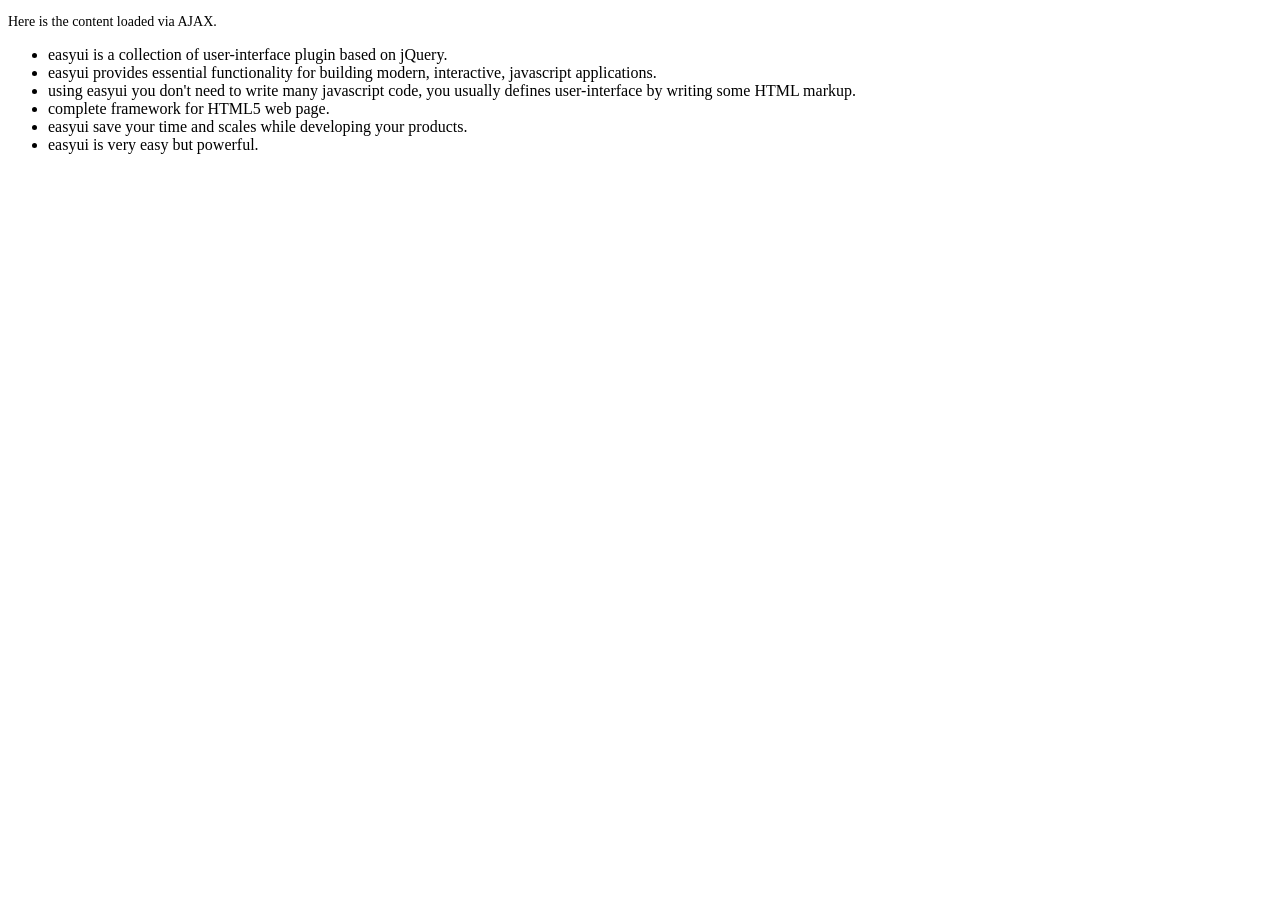
<file: src/main/webapp/libs/easyui-1.4/demo/accordion/_content.html>
<!DOCTYPE html>
<html>
<head>
	<meta charset="UTF-8">
	<title>AJAX Content</title>
</head>
<body>
	<p style="font-size:14px">Here is the content loaded via AJAX.</p>
	<ul>
		<li>easyui is a collection of user-interface plugin based on jQuery.</li>
		<li>easyui provides essential functionality for building modern, interactive, javascript applications.</li>
		<li>using easyui you don't need to write many javascript code, you usually defines user-interface by writing some HTML markup.</li>
		<li>complete framework for HTML5 web page.</li>
		<li>easyui save your time and scales while developing your products.</li>
		<li>easyui is very easy but powerful.</li>
	</ul>
</body>
</html>
</file>
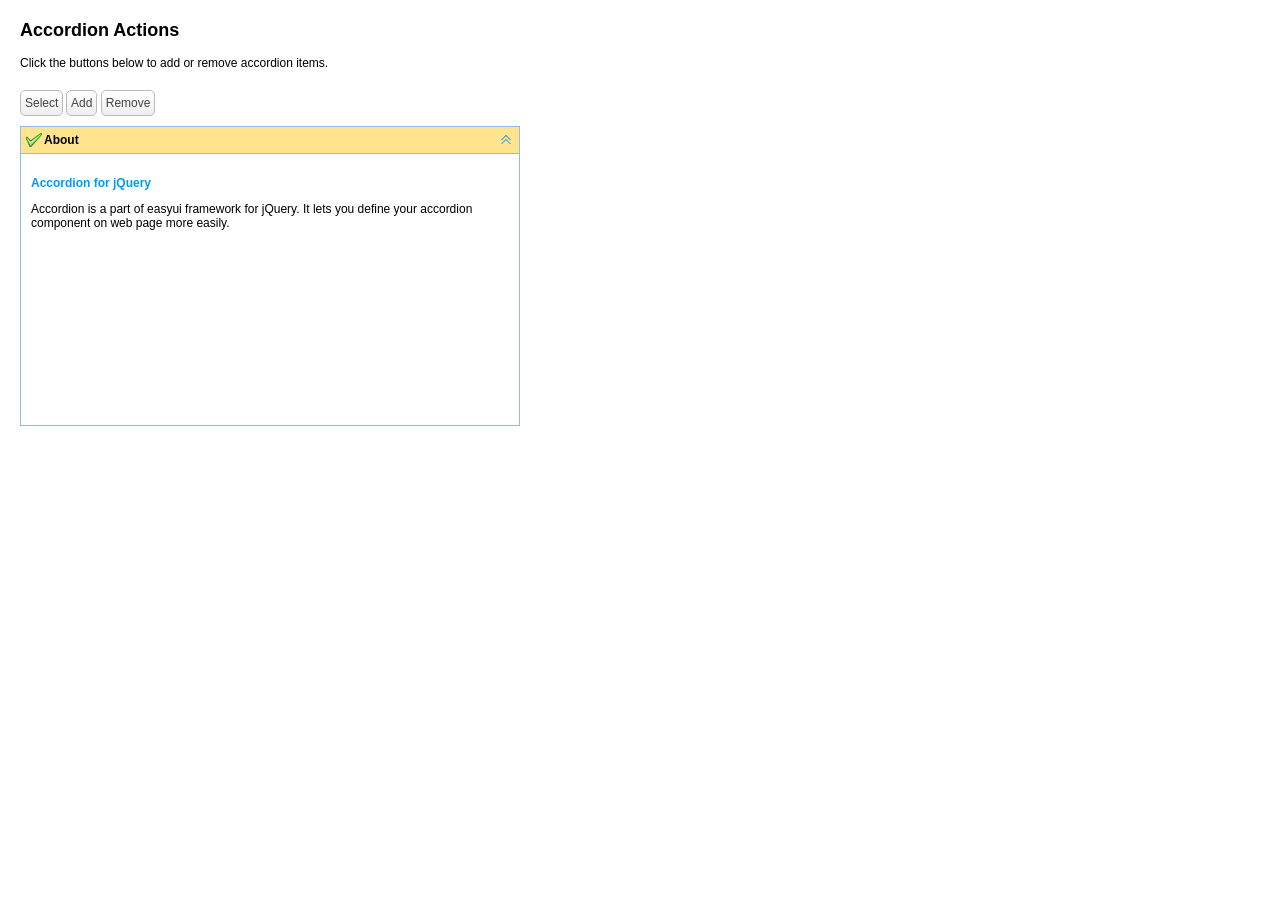
<file: src/main/webapp/libs/easyui-1.4/demo/accordion/actions.html>
<!DOCTYPE html>
<html>
<head>
	<meta charset="UTF-8">
	<title>Accordion Actions - jQuery EasyUI Demo</title>
	<link rel="stylesheet" type="text/css" href="../../themes/default/easyui.css">
	<link rel="stylesheet" type="text/css" href="../../themes/icon.css">
	<link rel="stylesheet" type="text/css" href="../demo.css">
	<script type="text/javascript" src="../../jquery.min.js"></script>
	<script type="text/javascript" src="../../jquery.easyui.min.js"></script>
</head>
<body>
	<h2>Accordion Actions</h2>
	<p>Click the buttons below to add or remove accordion items.</p>
	<div style="margin:20px 0 10px 0;">
		<a href="javascript:void(0)" class="easyui-linkbutton" onclick="selectPanel()">Select</a>
		<a href="javascript:void(0)" class="easyui-linkbutton" onclick="addPanel()">Add</a>
		<a href="javascript:void(0)" class="easyui-linkbutton" onclick="removePanel()">Remove</a>
	</div>
	<div id="aa" class="easyui-accordion" style="width:500px;height:300px;">
		<div title="About" data-options="iconCls:'icon-ok'" style="overflow:auto;padding:10px;">
			<h3 style="color:#0099FF;">Accordion for jQuery</h3>
			<p>Accordion is a part of easyui framework for jQuery. It lets you define your accordion component on web page more easily.</p>
		</div>
	</div>
	<script type="text/javascript">
		function selectPanel(){
			$.messager.prompt('Prompt','Please enter the panel title:',function(s){
				if (s){
					$('#aa').accordion('select',s);
				}
			});
		}
		var idx = 1;
		function addPanel(){
			$('#aa').accordion('add',{
				title:'Title'+idx,
				content:'<div style="padding:10px">Content'+idx+'</div>'
			});
			idx++;
		}
		function removePanel(){
			var pp = $('#aa').accordion('getSelected');
			if (pp){
				var index = $('#aa').accordion('getPanelIndex',pp);
				$('#aa').accordion('remove',index);
			}
		}
	</script>
</body>
</html>
</file>
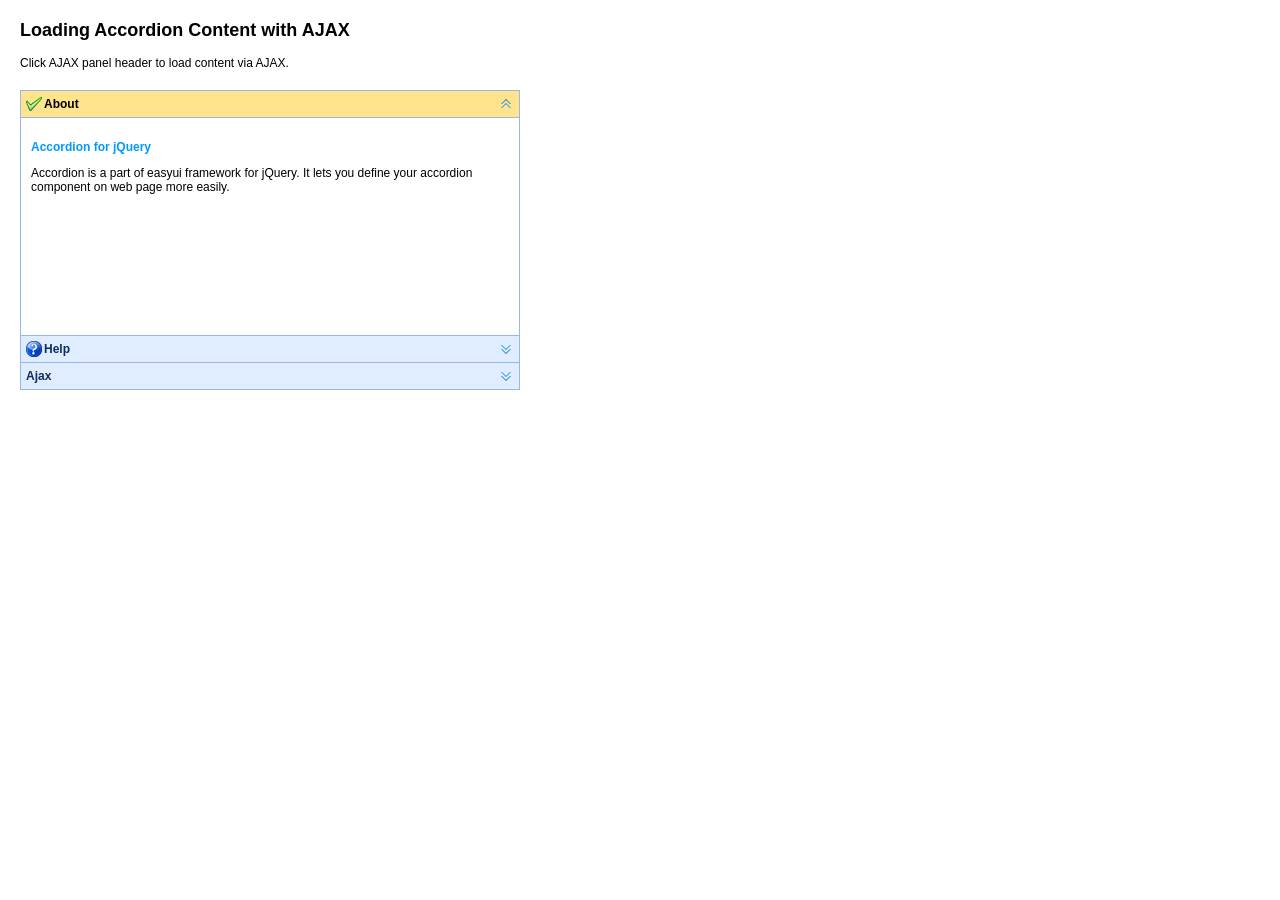
<file: src/main/webapp/libs/easyui-1.4/demo/accordion/ajax.html>
<!DOCTYPE html>
<html>
<head>
	<meta charset="UTF-8">
	<title>Loading Accordion Content with AJAX - jQuery EasyUI Demo</title>
	<link rel="stylesheet" type="text/css" href="../../themes/default/easyui.css">
	<link rel="stylesheet" type="text/css" href="../../themes/icon.css">
	<link rel="stylesheet" type="text/css" href="../demo.css">
	<script type="text/javascript" src="../../jquery.min.js"></script>
	<script type="text/javascript" src="../../jquery.easyui.min.js"></script>
</head>
<body>
	<h2>Loading Accordion Content with AJAX</h2>
	<p>Click AJAX panel header to load content via AJAX.</p>
	<div style="margin:20px 0 10px 0;"></div>
	<div class="easyui-accordion" style="width:500px;height:300px;">
		<div title="About" data-options="iconCls:'icon-ok'" style="overflow:auto;padding:10px;">
			<h3 style="color:#0099FF;">Accordion for jQuery</h3>
			<p>Accordion is a part of easyui framework for jQuery. It lets you define your accordion component on web page more easily.</p>
		</div>
		<div title="Help" data-options="iconCls:'icon-help'" style="padding:10px;">
			<p>The accordion allows you to provide multiple panels and display one or more at a time. Each panel has built-in support for expanding and collapsing. Clicking on a panel header to expand or collapse that panel body. The panel content can be loaded via ajax by specifying a 'href' property. Users can define a panel to be selected. If it is not specified, then the first panel is taken by default.</p> 		
		</div>
		<div title="Ajax" data-options="href:'_content.html'" style="padding:10px">
		</div>
	</div>
</body>
</html>
</file>
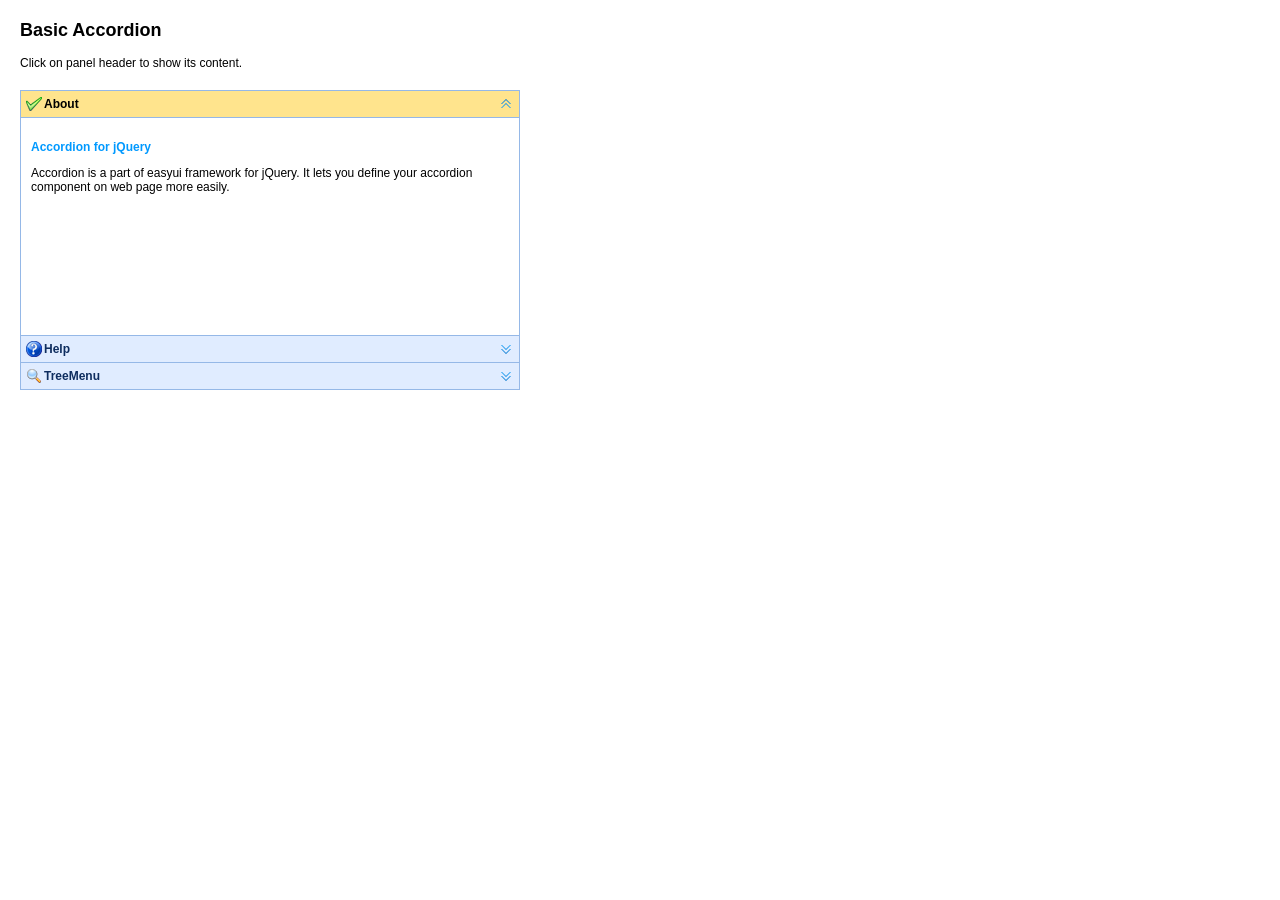
<file: src/main/webapp/libs/easyui-1.4/demo/accordion/basic.html>
<!DOCTYPE html>
<html>
<head>
	<meta charset="UTF-8">
	<title>Basic Accordion - jQuery EasyUI Demo</title>
	<link rel="stylesheet" type="text/css" href="../../themes/default/easyui.css">
	<link rel="stylesheet" type="text/css" href="../../themes/icon.css">
	<link rel="stylesheet" type="text/css" href="../demo.css">
	<script type="text/javascript" src="../../jquery.min.js"></script>
	<script type="text/javascript" src="../../jquery.easyui.min.js"></script>
</head>
<body>
	<h2>Basic Accordion</h2>
	<p>Click on panel header to show its content.</p>
	<div style="margin:20px 0 10px 0;"></div>
	<div class="easyui-accordion" style="width:500px;height:300px;">
		<div title="About" data-options="iconCls:'icon-ok'" style="overflow:auto;padding:10px;">
			<h3 style="color:#0099FF;">Accordion for jQuery</h3>
			<p>Accordion is a part of easyui framework for jQuery. It lets you define your accordion component on web page more easily.</p>
		</div>
		<div title="Help" data-options="iconCls:'icon-help'" style="padding:10px;">
			<p>The accordion allows you to provide multiple panels and display one or more at a time. Each panel has built-in support for expanding and collapsing. Clicking on a panel header to expand or collapse that panel body. The panel content can be loaded via ajax by specifying a 'href' property. Users can define a panel to be selected. If it is not specified, then the first panel is taken by default.</p> 		
		</div>
		<div title="TreeMenu" data-options="iconCls:'icon-search'" style="padding:10px;">
			<ul class="easyui-tree">
				<li>
					<span>Foods</span>
					<ul>
						<li>
							<span>Fruits</span>
							<ul>
								<li>apple</li>
								<li>orange</li>
							</ul>
						</li>
						<li>
							<span>Vegetables</span>
							<ul>
								<li>tomato</li>
								<li>carrot</li>
								<li>cabbage</li>
								<li>potato</li>
								<li>lettuce</li>
							</ul>
						</li>
					</ul>
				</li>
			</ul>
		</div>
	</div>
</body>
</html>
</file>
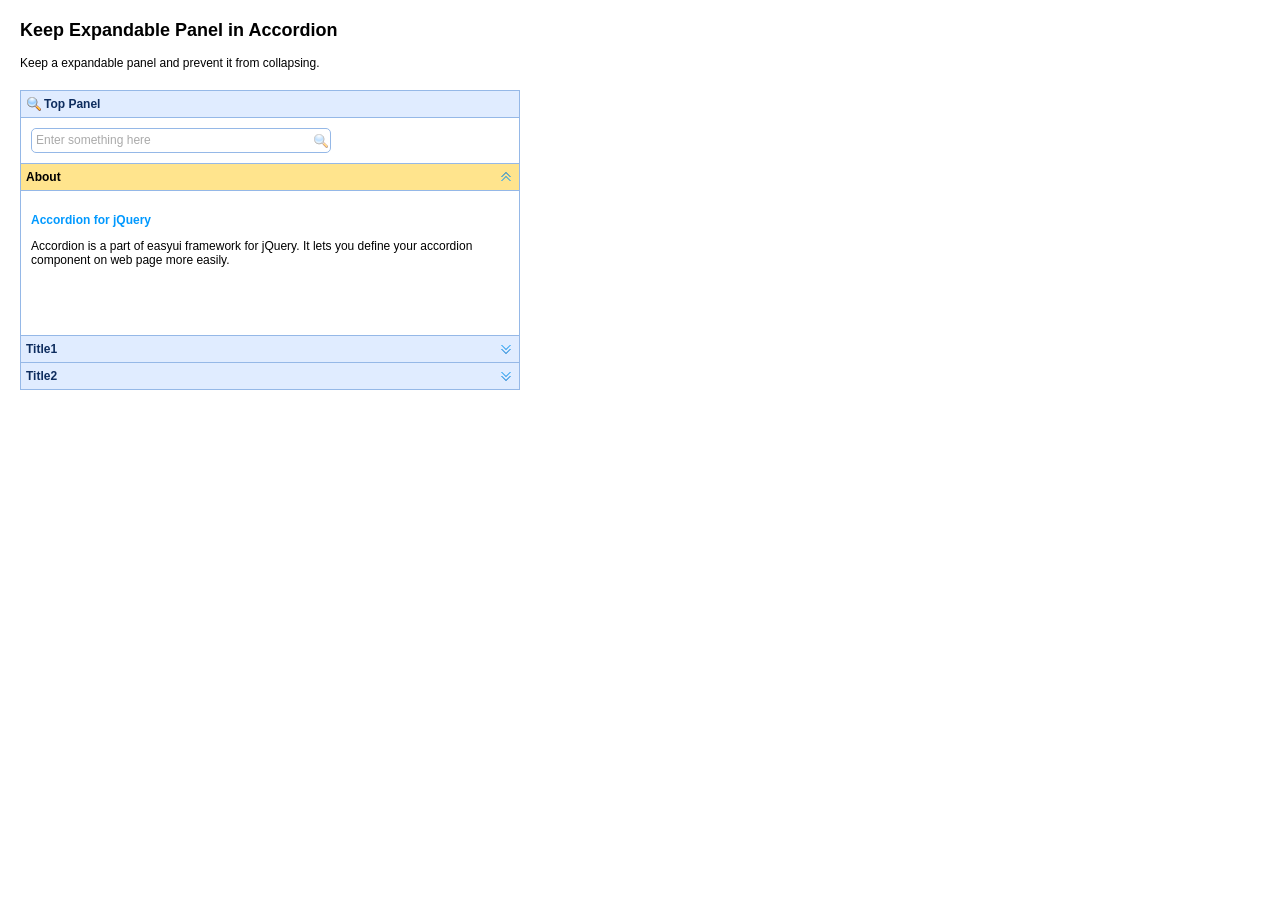
<file: src/main/webapp/libs/easyui-1.4/demo/accordion/expandable.html>
<!DOCTYPE html>
<html>
<head>
	<meta charset="UTF-8">
	<title>Keep Expandable Panel in Accordion - jQuery EasyUI Demo</title>
	<link rel="stylesheet" type="text/css" href="../../themes/default/easyui.css">
	<link rel="stylesheet" type="text/css" href="../../themes/icon.css">
	<link rel="stylesheet" type="text/css" href="../demo.css">
	<script type="text/javascript" src="../../jquery.min.js"></script>
	<script type="text/javascript" src="../../jquery.easyui.min.js"></script>
</head>
<body>
	<h2>Keep Expandable Panel in Accordion</h2>
	<p>Keep a expandable panel and prevent it from collapsing.</p>
	<div style="margin:20px 0 10px 0;"></div>
	<div class="easyui-accordion" style="width:500px;height:300px;">
		<div title="Top Panel" data-options="iconCls:'icon-search',collapsed:false,collapsible:false" style="padding:10px;">
			<input class="easyui-searchbox" prompt="Enter something here" style="width:300px;height:25px;">
		</div>
		<div title="About" data-options="selected:true" style="padding:10px;">
			<h3 style="color:#0099FF;">Accordion for jQuery</h3>
			<p>Accordion is a part of easyui framework for jQuery. It lets you define your accordion component on web page more easily.</p>
		</div>
		<div title="Title1" style="padding:10px">
			<p>Content1</p>
		</div>
		<div title="Title2" style="padding:10px">
			<p>Content2</p>
		</div>
	</div>

</body>
</html>
</file>
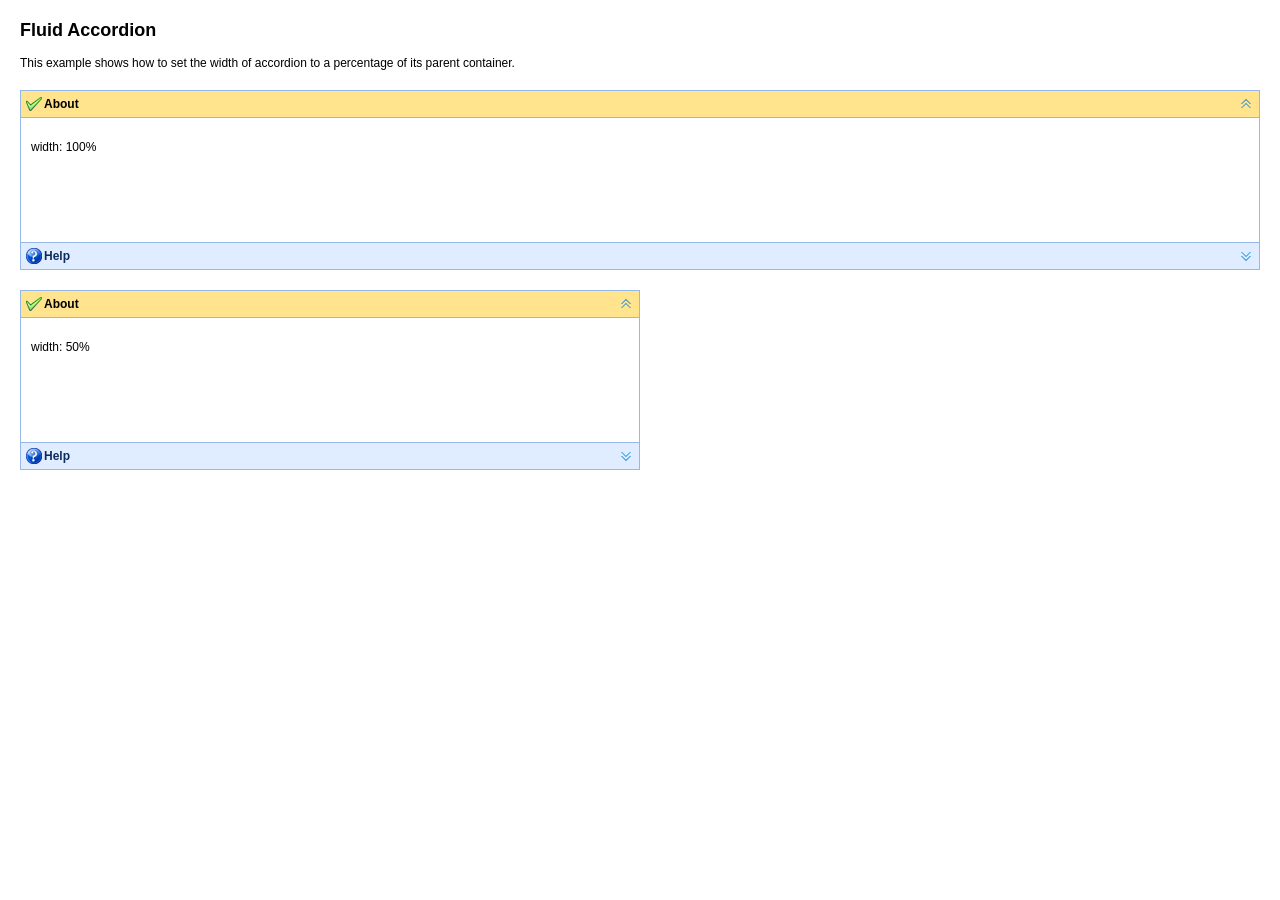
<file: src/main/webapp/libs/easyui-1.4/demo/accordion/fluid.html>
<!DOCTYPE html>
<html>
<head>
	<meta charset="UTF-8">
	<title>Fluid Accordion - jQuery EasyUI Demo</title>
	<link rel="stylesheet" type="text/css" href="../../themes/default/easyui.css">
	<link rel="stylesheet" type="text/css" href="../../themes/icon.css">
	<link rel="stylesheet" type="text/css" href="../demo.css">
	<script type="text/javascript" src="../../jquery.min.js"></script>
	<script type="text/javascript" src="../../jquery.easyui.min.js"></script>
</head>
<body>
	<h2>Fluid Accordion</h2>
	<p>This example shows how to set the width of accordion to a percentage of its parent container.</p>
	<div style="margin:20px 0 10px 0;"></div>
	<div class="easyui-accordion" style="width:100%;height:180px;">
		<div title="About" data-options="iconCls:'icon-ok'" style="overflow:auto;padding:10px;">
			<p>width: 100%</p>
		</div>
		<div title="Help" data-options="iconCls:'icon-help',href:'_content.html'" style="padding:10px;">
		</div>
	</div>
		<div style="margin:20px 0 10px 0;"></div>

	<div class="easyui-accordion" style="width:50%;height:180px;">
		<div title="About" data-options="iconCls:'icon-ok'" style="overflow:auto;padding:10px;">
			<p>width: 50%</p>
		</div>
		<div title="Help" data-options="iconCls:'icon-help',href:'_content.html'" style="padding:10px;">
		</div>
	</div>
</body>
</html>
</file>
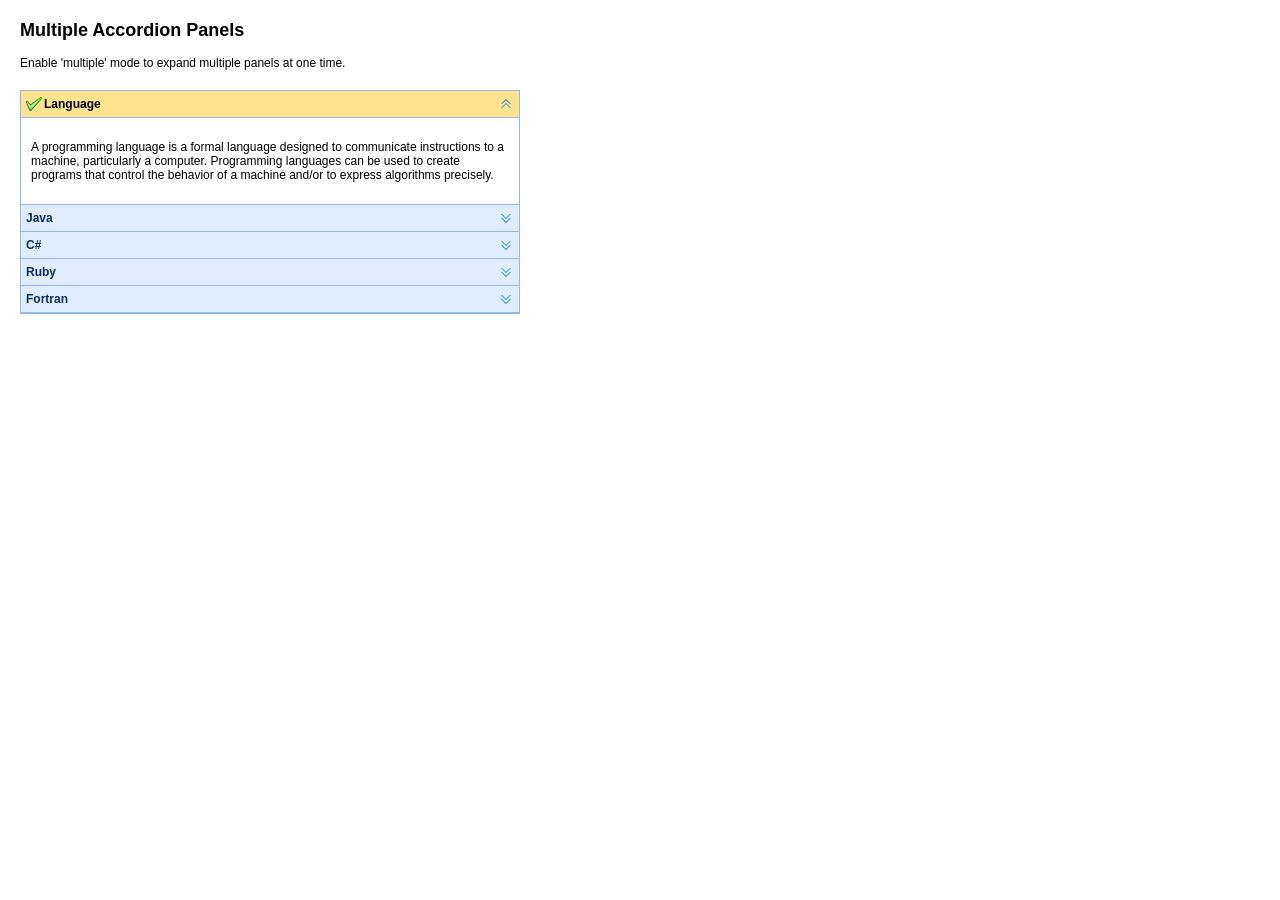
<file: src/main/webapp/libs/easyui-1.4/demo/accordion/multiple.html>
<!DOCTYPE html>
<html>
<head>
	<meta charset="UTF-8">
	<title>Multiple Accordion Panels - jQuery EasyUI Demo</title>
	<link rel="stylesheet" type="text/css" href="../../themes/default/easyui.css">
	<link rel="stylesheet" type="text/css" href="../../themes/icon.css">
	<link rel="stylesheet" type="text/css" href="../demo.css">
	<script type="text/javascript" src="../../jquery.min.js"></script>
	<script type="text/javascript" src="../../jquery.easyui.min.js"></script>
</head>
<body>
	<h2>Multiple Accordion Panels</h2>
	<p>Enable 'multiple' mode to expand multiple panels at one time.</p>
	<div style="margin:20px 0 10px 0;"></div>
	<div class="easyui-accordion" data-options="multiple:true" style="width:500px;height1:300px;">
		<div title="Language" data-options="iconCls:'icon-ok'" style="overflow:auto;padding:10px;">
			<p>A programming language is a formal language designed to communicate instructions to a machine, particularly a computer. Programming languages can be used to create programs that control the behavior of a machine and/or to express algorithms precisely.</p>
		</div>
		<div title="Java" style="padding:10px;">
			<p>Java (Indonesian: Jawa) is an island of Indonesia. With a population of 135 million (excluding the 3.6 million on the island of Madura which is administered as part of the provinces of Java), Java is the world's most populous island, and one of the most densely populated places in the world.</p>
		</div>
		<div title="C#" style="padding:10px;">
			<p>C# is a multi-paradigm programming language encompassing strong typing, imperative, declarative, functional, generic, object-oriented (class-based), and component-oriented programming disciplines.</p>
		</div>
		<div title="Ruby" style="padding:10px;">
			<p>A dynamic, reflective, general-purpose object-oriented programming language.</p>
		</div>
		<div title="Fortran" style="padding:10px;">
			<p>Fortran (previously FORTRAN) is a general-purpose, imperative programming language that is especially suited to numeric computation and scientific computing.</p>
		</div>
	</div>
</body>
</html>
</file>
<file: src/main/webapp/libs/easyui-1.4/themes/default/easyui.css>
.panel {
  overflow: hidden;
  text-align: left;
  margin: 0;
  border: 0;
  -moz-border-radius: 0 0 0 0;
  -webkit-border-radius: 0 0 0 0;
  border-radius: 0 0 0 0;
}
.panel-header,
.panel-body {
  border-width: 1px;
  border-style: solid;
}
.panel-header {
  padding: 5px;
  position: relative;
}
.panel-title {
  background: url('images/blank.gif') no-repeat;
}
.panel-header-noborder {
  border-width: 0 0 1px 0;
}
.panel-body {
  overflow: auto;
  border-top-width: 0;
  padding: 0;
}
.panel-body-noheader {
  border-top-width: 1px;
}
.panel-body-noborder {
  border-width: 0px;
}
.panel-with-icon {
  padding-left: 18px;
}
.panel-icon,
.panel-tool {
  position: absolute;
  top: 50%;
  margin-top: -8px;
  height: 16px;
  overflow: hidden;
}
.panel-icon {
  left: 5px;
  width: 16px;
}
.panel-tool {
  right: 5px;
  width: auto;
}
.panel-tool a {
  display: inline-block;
  width: 16px;
  height: 16px;
  opacity: 0.6;
  filter: alpha(opacity=60);
  margin: 0 0 0 2px;
  vertical-align: top;
}
.panel-tool a:hover {
  opacity: 1;
  filter: alpha(opacity=100);
  background-color: #eaf2ff;
  -moz-border-radius: 3px 3px 3px 3px;
  -webkit-border-radius: 3px 3px 3px 3px;
  border-radius: 3px 3px 3px 3px;
}
.panel-loading {
  padding: 11px 0px 10px 30px;
}
.panel-noscroll {
  overflow: hidden;
}
.panel-fit,
.panel-fit body {
  height: 100%;
  margin: 0;
  padding: 0;
  border: 0;
  overflow: hidden;
}
.panel-loading {
  background: url('images/loading.gif') no-repeat 10px 10px;
}
.panel-tool-close {
  background: url('images/panel_tools.png') no-repeat -16px 0px;
}
.panel-tool-min {
  background: url('images/panel_tools.png') no-repeat 0px 0px;
}
.panel-tool-max {
  background: url('images/panel_tools.png') no-repeat 0px -16px;
}
.panel-tool-restore {
  background: url('images/panel_tools.png') no-repeat -16px -16px;
}
.panel-tool-collapse {
  background: url('images/panel_tools.png') no-repeat -32px 0;
}
.panel-tool-expand {
  background: url('images/panel_tools.png') no-repeat -32px -16px;
}
.panel-header,
.panel-body {
  border-color: #95B8E7;
}
.panel-header {
  background-color: #E0ECFF;
  background: -webkit-linear-gradient(top,#EFF5FF 0,#E0ECFF 100%);
  background: -moz-linear-gradient(top,#EFF5FF 0,#E0ECFF 100%);
  background: -o-linear-gradient(top,#EFF5FF 0,#E0ECFF 100%);
  background: linear-gradient(to bottom,#EFF5FF 0,#E0ECFF 100%);
  background-repeat: repeat-x;
  filter: progid:DXImageTransform.Microsoft.gradient(startColorstr=#EFF5FF,endColorstr=#E0ECFF,GradientType=0);
}
.panel-body {
  background-color: #ffffff;
  color: #000000;
  font-size: 12px;
}
.panel-title {
  font-size: 12px;
  font-weight: bold;
  color: #0E2D5F;
  height: 16px;
  line-height: 16px;
}
.accordion {
  overflow: hidden;
  border-width: 1px;
  border-style: solid;
}
.accordion .accordion-header {
  border-width: 0 0 1px;
  cursor: pointer;
}
.accordion .accordion-body {
  border-width: 0 0 1px;
}
.accordion-noborder {
  border-width: 0;
}
.accordion-noborder .accordion-header {
  border-width: 0 0 1px;
}
.accordion-noborder .accordion-body {
  border-width: 0 0 1px;
}
.accordion-collapse {
  background: url('images/accordion_arrows.png') no-repeat 0 0;
}
.accordion-expand {
  background: url('images/accordion_arrows.png') no-repeat -16px 0;
}
.accordion {
  background: #ffffff;
  border-color: #95B8E7;
}
.accordion .accordion-header {
  background: #E0ECFF;
  filter: none;
}
.accordion .accordion-header-selected {
  background: #ffe48d;
}
.accordion .accordion-header-selected .panel-title {
  color: #000000;
}
.window {
  overflow: hidden;
  padding: 5px;
  border-width: 1px;
  border-style: solid;
}
.window .window-header {
  background: transparent;
  padding: 0px 0px 6px 0px;
}
.window .window-body {
  border-width: 1px;
  border-style: solid;
  border-top-width: 0px;
}
.window .window-body-noheader {
  border-top-width: 1px;
}
.window .window-header .panel-icon,
.window .window-header .panel-tool {
  top: 50%;
  margin-top: -11px;
}
.window .window-header .panel-icon {
  left: 1px;
}
.window .window-header .panel-tool {
  right: 1px;
}
.window .window-header .panel-with-icon {
  padding-left: 18px;
}
.window-proxy {
  position: absolute;
  overflow: hidden;
}
.window-proxy-mask {
  position: absolute;
  filter: alpha(opacity=5);
  opacity: 0.05;
}
.window-mask {
  position: absolute;
  left: 0;
  top: 0;
  width: 100%;
  height: 100%;
  filter: alpha(opacity=40);
  opacity: 0.40;
  font-size: 1px;
  overflow: hidden;
}
.window,
.window-shadow {
  position: absolute;
  -moz-border-radius: 5px 5px 5px 5px;
  -webkit-border-radius: 5px 5px 5px 5px;
  border-radius: 5px 5px 5px 5px;
}
.window-shadow {
  background: #ccc;
  -moz-box-shadow: 2px 2px 3px #cccccc;
  -webkit-box-shadow: 2px 2px 3px #cccccc;
  box-shadow: 2px 2px 3px #cccccc;
  filter: progid:DXImageTransform.Microsoft.Blur(pixelRadius=2,MakeShadow=false,ShadowOpacity=0.2);
}
.window,
.window .window-body {
  border-color: #95B8E7;
}
.window {
  background-color: #E0ECFF;
  background: -webkit-linear-gradient(top,#EFF5FF 0,#E0ECFF 20%);
  background: -moz-linear-gradient(top,#EFF5FF 0,#E0ECFF 20%);
  background: -o-linear-gradient(top,#EFF5FF 0,#E0ECFF 20%);
  background: linear-gradient(to bottom,#EFF5FF 0,#E0ECFF 20%);
  background-repeat: repeat-x;
  filter: progid:DXImageTransform.Microsoft.gradient(startColorstr=#EFF5FF,endColorstr=#E0ECFF,GradientType=0);
}
.window-proxy {
  border: 1px dashed #95B8E7;
}
.window-proxy-mask,
.window-mask {
  background: #ccc;
}
.dialog-content {
  overflow: auto;
}
.dialog-toolbar {
  padding: 2px 5px;
}
.dialog-tool-separator {
  float: left;
  height: 24px;
  border-left: 1px solid #ccc;
  border-right: 1px solid #fff;
  margin: 2px 1px;
}
.dialog-button {
  padding: 5px;
  text-align: right;
}
.dialog-button .l-btn {
  margin-left: 5px;
}
.dialog-toolbar,
.dialog-button {
  background: #F4F4F4;
  border-width: 1px;
  border-style: solid;
}
.dialog-toolbar {
  border-color: #95B8E7 #95B8E7 #dddddd #95B8E7;
}
.dialog-button {
  border-color: #dddddd #95B8E7 #95B8E7 #95B8E7;
}
.l-btn {
  text-decoration: none;
  display: inline-block;
  overflow: hidden;
  margin: 0;
  padding: 0;
  cursor: pointer;
  outline: none;
  text-align: center;
  vertical-align: middle;
}
.l-btn-plain {
  border: 0;
  padding: 1px;
}
.l-btn-left {
  display: inline-block;
  position: relative;
  overflow: hidden;
  margin: 0;
  padding: 0;
  vertical-align: top;
}
.l-btn-text {
  display: inline-block;
  vertical-align: top;
  width: auto;
  line-height: 24px;
  font-size: 12px;
  padding: 0;
  margin: 0 4px;
}
.l-btn-icon {
  display: inline-block;
  width: 16px;
  height: 16px;
  line-height: 16px;
  position: absolute;
  top: 50%;
  margin-top: -8px;
  font-size: 1px;
}
.l-btn span span .l-btn-empty {
  display: inline-block;
  margin: 0;
  width: 16px;
  height: 24px;
  font-size: 1px;
  vertical-align: top;
}
.l-btn span .l-btn-icon-left {
  padding: 0 0 0 20px;
  background-position: left center;
}
.l-btn span .l-btn-icon-right {
  padding: 0 20px 0 0;
  background-position: right center;
}
.l-btn-icon-left .l-btn-text {
  margin: 0 4px 0 24px;
}
.l-btn-icon-left .l-btn-icon {
  left: 4px;
}
.l-btn-icon-right .l-btn-text {
  margin: 0 24px 0 4px;
}
.l-btn-icon-right .l-btn-icon {
  right: 4px;
}
.l-btn-icon-top .l-btn-text {
  margin: 20px 4px 0 4px;
}
.l-btn-icon-top .l-btn-icon {
  top: 4px;
  left: 50%;
  margin: 0 0 0 -8px;
}
.l-btn-icon-bottom .l-btn-text {
  margin: 0 4px 20px 4px;
}
.l-btn-icon-bottom .l-btn-icon {
  top: auto;
  bottom: 4px;
  left: 50%;
  margin: 0 0 0 -8px;
}
.l-btn-left .l-btn-empty {
  margin: 0 4px;
  width: 16px;
}
.l-btn-plain:hover {
  padding: 0;
}
.l-btn-focus {
  outline: #0000FF dotted thin;
}
.l-btn-large .l-btn-text {
  line-height: 40px;
}
.l-btn-large .l-btn-icon {
  width: 32px;
  height: 32px;
  line-height: 32px;
  margin-top: -16px;
}
.l-btn-large .l-btn-icon-left .l-btn-text {
  margin-left: 40px;
}
.l-btn-large .l-btn-icon-right .l-btn-text {
  margin-right: 40px;
}
.l-btn-large .l-btn-icon-top .l-btn-text {
  margin-top: 36px;
  line-height: 24px;
  min-width: 32px;
}
.l-btn-large .l-btn-icon-top .l-btn-icon {
  margin: 0 0 0 -16px;
}
.l-btn-large .l-btn-icon-bottom .l-btn-text {
  margin-bottom: 36px;
  line-height: 24px;
  min-width: 32px;
}
.l-btn-large .l-btn-icon-bottom .l-btn-icon {
  margin: 0 0 0 -16px;
}
.l-btn-large .l-btn-left .l-btn-empty {
  margin: 0 4px;
  width: 32px;
}
.l-btn {
  color: #444;
  background: #fafafa;
  background-repeat: repeat-x;
  border: 1px solid #bbb;
  background: -webkit-linear-gradient(top,#ffffff 0,#eeeeee 100%);
  background: -moz-linear-gradient(top,#ffffff 0,#eeeeee 100%);
  background: -o-linear-gradient(top,#ffffff 0,#eeeeee 100%);
  background: linear-gradient(to bottom,#ffffff 0,#eeeeee 100%);
  background-repeat: repeat-x;
  filter: progid:DXImageTransform.Microsoft.gradient(startColorstr=#ffffff,endColorstr=#eeeeee,GradientType=0);
  -moz-border-radius: 5px 5px 5px 5px;
  -webkit-border-radius: 5px 5px 5px 5px;
  border-radius: 5px 5px 5px 5px;
}
.l-btn:hover {
  background: #eaf2ff;
  color: #000000;
  border: 1px solid #b7d2ff;
  filter: none;
}
.l-btn-plain {
  background: transparent;
  border: 0;
  filter: none;
}
.l-btn-plain:hover {
  background: #eaf2ff;
  color: #000000;
  border: 1px solid #b7d2ff;
  -moz-border-radius: 5px 5px 5px 5px;
  -webkit-border-radius: 5px 5px 5px 5px;
  border-radius: 5px 5px 5px 5px;
}
.l-btn-disabled,
.l-btn-disabled:hover {
  opacity: 0.5;
  cursor: default;
  background: #fafafa;
  color: #444;
  background: -webkit-linear-gradient(top,#ffffff 0,#eeeeee 100%);
  background: -moz-linear-gradient(top,#ffffff 0,#eeeeee 100%);
  background: -o-linear-gradient(top,#ffffff 0,#eeeeee 100%);
  background: linear-gradient(to bottom,#ffffff 0,#eeeeee 100%);
  background-repeat: repeat-x;
  filter: progid:DXImageTransform.Microsoft.gradient(startColorstr=#ffffff,endColorstr=#eeeeee,GradientType=0);
}
.l-btn-disabled .l-btn-text,
.l-btn-disabled .l-btn-icon {
  filter: alpha(opacity=50);
}
.l-btn-plain-disabled,
.l-btn-plain-disabled:hover {
  background: transparent;
  filter: alpha(opacity=50);
}
.l-btn-selected,
.l-btn-selected:hover {
  background: #ddd;
  filter: none;
}
.l-btn-plain-selected,
.l-btn-plain-selected:hover {
  background: #ddd;
}
.textbox {
  position: relative;
  border: 1px solid #95B8E7;
  background-color: #fff;
  vertical-align: middle;
  display: inline-block;
  overflow: hidden;
  white-space: nowrap;
  margin: 0;
  padding: 0;
  -moz-border-radius: 5px 5px 5px 5px;
  -webkit-border-radius: 5px 5px 5px 5px;
  border-radius: 5px 5px 5px 5px;
}
.textbox .textbox-text {
  font-size: 12px;
  border: 0;
  margin: 0;
  padding: 4px;
  vertical-align: top;
  outline-style: none;
  resize: none;
  -moz-border-radius: 5px 5px 5px 5px;
  -webkit-border-radius: 5px 5px 5px 5px;
  border-radius: 5px 5px 5px 5px;
}
.textbox .textbox-prompt {
  font-size: 12px;
  color: #aaa;
}
.textbox-button,
.textbox-button:hover {
  position: absolute;
  top: 0;
  padding: 0;
  vertical-align: top;
  -moz-border-radius: 0 0 0 0;
  -webkit-border-radius: 0 0 0 0;
  border-radius: 0 0 0 0;
}
.textbox-button-right,
.textbox-button-right:hover {
  border-width: 0 0 0 1px;
}
.textbox-button-left,
.textbox-button-left:hover {
  border-width: 0 1px 0 0;
}
.textbox-addon {
  position: absolute;
  top: 0;
}
.textbox-icon {
  display: inline-block;
  width: 18px;
  height: 20px;
  overflow: hidden;
  vertical-align: top;
  background-position: center center;
  cursor: pointer;
  opacity: 0.6;
  filter: alpha(opacity=60);
  text-decoration: none;
}
.textbox-icon-disabled,
.textbox-icon-readonly {
  cursor: default;
}
.textbox-icon:hover {
  opacity: 1.0;
  filter: alpha(opacity=100);
}
.textbox-icon-disabled:hover {
  opacity: 0.6;
  filter: alpha(opacity=60);
}
.textbox-focused {
  -moz-box-shadow: 0 0 3px 0 #95B8E7;
  -webkit-box-shadow: 0 0 3px 0 #95B8E7;
  box-shadow: 0 0 3px 0 #95B8E7;
}
.textbox-invalid {
  border-color: #ffa8a8;
  background-color: #fff3f3;
}
.filebox .textbox-value {
  vertical-align: top;
  visibility: hidden;
  position: absolute;
  top: 0;
  left: -5000px;
}
.combo {
  display: inline-block;
  white-space: nowrap;
  margin: 0;
  padding: 0;
  border-width: 1px;
  border-style: solid;
  overflow: hidden;
  vertical-align: middle;
}
.combo .combo-text {
  font-size: 12px;
  border: 0px;
  margin: 0;
  padding: 0px 2px;
  vertical-align: baseline;
}
.combo-arrow {
  width: 18px;
  height: 20px;
  overflow: hidden;
  display: inline-block;
  vertical-align: top;
  cursor: pointer;
  opacity: 0.6;
  filter: alpha(opacity=60);
}
.combo-arrow-hover {
  opacity: 1.0;
  filter: alpha(opacity=100);
}
.combo-panel {
  overflow: auto;
}
.combo-arrow {
  background: url('images/combo_arrow.png') no-repeat center center;
}
.combo-panel {
  background-color: #ffffff;
}
.combo {
  border-color: #95B8E7;
  background-color: #fff;
}
.combo-arrow {
  background-color: #E0ECFF;
}
.combo-arrow-hover {
  background-color: #eaf2ff;
}
.combo-arrow:hover {
  background-color: #eaf2ff;
}
.textbox-invalid {
  border-color: #ffa8a8;
  background-color: #fff3f3;
}
.combobox-item,
.combobox-group {
  font-size: 12px;
  padding: 3px;
  padding-right: 0px;
}
.combobox-item-disabled {
  opacity: 0.5;
  filter: alpha(opacity=50);
}
.combobox-gitem {
  padding-left: 10px;
}
.combobox-group {
  font-weight: bold;
}
.combobox-item-hover {
  background-color: #eaf2ff;
  color: #000000;
}
.combobox-item-selected {
  background-color: #ffe48d;
  color: #000000;
}
.layout {
  position: relative;
  overflow: hidden;
  margin: 0;
  padding: 0;
  z-index: 0;
}
.layout-panel {
  position: absolute;
  overflow: hidden;
}
.layout-panel-east,
.layout-panel-west {
  z-index: 2;
}
.layout-panel-north,
.layout-panel-south {
  z-index: 3;
}
.layout-expand {
  position: absolute;
  padding: 0px;
  font-size: 1px;
  cursor: pointer;
  z-index: 1;
}
.layout-expand .panel-header,
.layout-expand .panel-body {
  background: transparent;
  filter: none;
  overflow: hidden;
}
.layout-expand .panel-header {
  border-bottom-width: 0px;
}
.layout-split-proxy-h,
.layout-split-proxy-v {
  position: absolute;
  font-size: 1px;
  display: none;
  z-index: 5;
}
.layout-split-proxy-h {
  width: 5px;
  cursor: e-resize;
}
.layout-split-proxy-v {
  height: 5px;
  cursor: n-resize;
}
.layout-mask {
  position: absolute;
  background: #fafafa;
  filter: alpha(opacity=10);
  opacity: 0.10;
  z-index: 4;
}
.layout-button-up {
  background: url('images/layout_arrows.png') no-repeat -16px -16px;
}
.layout-button-down {
  background: url('images/layout_arrows.png') no-repeat -16px 0;
}
.layout-button-left {
  background: url('images/layout_arrows.png') no-repeat 0 0;
}
.layout-button-right {
  background: url('images/layout_arrows.png') no-repeat 0 -16px;
}
.layout-split-proxy-h,
.layout-split-proxy-v {
  background-color: #aac5e7;
}
.layout-split-north {
  border-bottom: 5px solid #E6EEF8;
}
.layout-split-south {
  border-top: 5px solid #E6EEF8;
}
.layout-split-east {
  border-left: 5px solid #E6EEF8;
}
.layout-split-west {
  border-right: 5px solid #E6EEF8;
}
.layout-expand {
  background-color: #E0ECFF;
}
.layout-expand-over {
  background-color: #E0ECFF;
}
.tabs-container {
  overflow: hidden;
}
.tabs-header {
  border-width: 1px;
  border-style: solid;
  border-bottom-width: 0;
  position: relative;
  padding: 0;
  padding-top: 2px;
  overflow: hidden;
}
.tabs-header-plain {
  border: 0;
  background: transparent;
}
.tabs-scroller-left,
.tabs-scroller-right {
  position: absolute;
  top: auto;
  bottom: 0;
  width: 18px;
  font-size: 1px;
  display: none;
  cursor: pointer;
  border-width: 1px;
  border-style: solid;
}
.tabs-scroller-left {
  left: 0;
}
.tabs-scroller-right {
  right: 0;
}
.tabs-tool {
  position: absolute;
  bottom: 0;
  padding: 1px;
  overflow: hidden;
  border-width: 1px;
  border-style: solid;
}
.tabs-header-plain .tabs-tool {
  padding: 0 1px;
}
.tabs-wrap {
  position: relative;
  left: 0;
  overflow: hidden;
  width: 100%;
  margin: 0;
  padding: 0;
}
.tabs-scrolling {
  margin-left: 18px;
  margin-right: 18px;
}
.tabs-disabled {
  opacity: 0.3;
  filter: alpha(opacity=30);
}
.tabs {
  list-style-type: none;
  height: 26px;
  margin: 0px;
  padding: 0px;
  padding-left: 4px;
  width: 50000px;
  border-style: solid;
  border-width: 0 0 1px 0;
}
.tabs li {
  float: left;
  display: inline-block;
  margin: 0 4px -1px 0;
  padding: 0;
  position: relative;
  border: 0;
}
.tabs li a.tabs-inner {
  display: inline-block;
  text-decoration: none;
  margin: 0;
  padding: 0 10px;
  height: 25px;
  line-height: 25px;
  text-align: center;
  white-space: nowrap;
  border-width: 1px;
  border-style: solid;
  -moz-border-radius: 5px 5px 0 0;
  -webkit-border-radius: 5px 5px 0 0;
  border-radius: 5px 5px 0 0;
}
.tabs li.tabs-selected a.tabs-inner {
  font-weight: bold;
  outline: none;
}
.tabs li.tabs-selected a:hover.tabs-inner {
  cursor: default;
  pointer: default;
}
.tabs li a.tabs-close,
.tabs-p-tool {
  position: absolute;
  font-size: 1px;
  display: block;
  height: 12px;
  padding: 0;
  top: 50%;
  margin-top: -6px;
  overflow: hidden;
}
.tabs li a.tabs-close {
  width: 12px;
  right: 5px;
  opacity: 0.6;
  filter: alpha(opacity=60);
}
.tabs-p-tool {
  right: 16px;
}
.tabs-p-tool a {
  display: inline-block;
  font-size: 1px;
  width: 12px;
  height: 12px;
  margin: 0;
  opacity: 0.6;
  filter: alpha(opacity=60);
}
.tabs li a:hover.tabs-close,
.tabs-p-tool a:hover {
  opacity: 1;
  filter: alpha(opacity=100);
  cursor: hand;
  cursor: pointer;
}
.tabs-with-icon {
  padding-left: 18px;
}
.tabs-icon {
  position: absolute;
  width: 16px;
  height: 16px;
  left: 10px;
  top: 50%;
  margin-top: -8px;
}
.tabs-title {
  font-size: 12px;
}
.tabs-closable {
  padding-right: 8px;
}
.tabs-panels {
  margin: 0px;
  padding: 0px;
  border-width: 1px;
  border-style: solid;
  border-top-width: 0;
  overflow: hidden;
}
.tabs-header-bottom {
  border-width: 0 1px 1px 1px;
  padding: 0 0 2px 0;
}
.tabs-header-bottom .tabs {
  border-width: 1px 0 0 0;
}
.tabs-header-bottom .tabs li {
  margin: -1px 4px 0 0;
}
.tabs-header-bottom .tabs li a.tabs-inner {
  -moz-border-radius: 0 0 5px 5px;
  -webkit-border-radius: 0 0 5px 5px;
  border-radius: 0 0 5px 5px;
}
.tabs-header-bottom .tabs-tool {
  top: 0;
}
.tabs-header-bottom .tabs-scroller-left,
.tabs-header-bottom .tabs-scroller-right {
  top: 0;
  bottom: auto;
}
.tabs-panels-top {
  border-width: 1px 1px 0 1px;
}
.tabs-header-left {
  float: left;
  border-width: 1px 0 1px 1px;
  padding: 0;
}
.tabs-header-right {
  float: right;
  border-width: 1px 1px 1px 0;
  padding: 0;
}
.tabs-header-left .tabs-wrap,
.tabs-header-right .tabs-wrap {
  height: 100%;
}
.tabs-header-left .tabs {
  height: 100%;
  padding: 4px 0 0 4px;
  border-width: 0 1px 0 0;
}
.tabs-header-right .tabs {
  height: 100%;
  padding: 4px 4px 0 0;
  border-width: 0 0 0 1px;
}
.tabs-header-left .tabs li,
.tabs-header-right .tabs li {
  display: block;
  width: 100%;
  position: relative;
}
.tabs-header-left .tabs li {
  left: auto;
  right: 0;
  margin: 0 -1px 4px 0;
  float: right;
}
.tabs-header-right .tabs li {
  left: 0;
  right: auto;
  margin: 0 0 4px -1px;
  float: left;
}
.tabs-header-left .tabs li a.tabs-inner {
  display: block;
  text-align: left;
  -moz-border-radius: 5px 0 0 5px;
  -webkit-border-radius: 5px 0 0 5px;
  border-radius: 5px 0 0 5px;
}
.tabs-header-right .tabs li a.tabs-inner {
  display: block;
  text-align: left;
  -moz-border-radius: 0 5px 5px 0;
  -webkit-border-radius: 0 5px 5px 0;
  border-radius: 0 5px 5px 0;
}
.tabs-panels-right {
  float: right;
  border-width: 1px 1px 1px 0;
}
.tabs-panels-left {
  float: left;
  border-width: 1px 0 1px 1px;
}
.tabs-header-noborder,
.tabs-panels-noborder {
  border: 0px;
}
.tabs-header-plain {
  border: 0px;
  background: transparent;
}
.tabs-scroller-left {
  background: #E0ECFF url('images/tabs_icons.png') no-repeat 1px center;
}
.tabs-scroller-right {
  background: #E0ECFF url('images/tabs_icons.png') no-repeat -15px center;
}
.tabs li a.tabs-close {
  background: url('images/tabs_icons.png') no-repeat -34px center;
}
.tabs li a.tabs-inner:hover {
  background: #eaf2ff;
  color: #000000;
  filter: none;
}
.tabs li.tabs-selected a.tabs-inner {
  background-color: #ffffff;
  color: #0E2D5F;
  background: -webkit-linear-gradient(top,#EFF5FF 0,#ffffff 100%);
  background: -moz-linear-gradient(top,#EFF5FF 0,#ffffff 100%);
  background: -o-linear-gradient(top,#EFF5FF 0,#ffffff 100%);
  background: linear-gradient(to bottom,#EFF5FF 0,#ffffff 100%);
  background-repeat: repeat-x;
  filter: progid:DXImageTransform.Microsoft.gradient(startColorstr=#EFF5FF,endColorstr=#ffffff,GradientType=0);
}
.tabs-header-bottom .tabs li.tabs-selected a.tabs-inner {
  background: -webkit-linear-gradient(top,#ffffff 0,#EFF5FF 100%);
  background: -moz-linear-gradient(top,#ffffff 0,#EFF5FF 100%);
  background: -o-linear-gradient(top,#ffffff 0,#EFF5FF 100%);
  background: linear-gradient(to bottom,#ffffff 0,#EFF5FF 100%);
  background-repeat: repeat-x;
  filter: progid:DXImageTransform.Microsoft.gradient(startColorstr=#ffffff,endColorstr=#EFF5FF,GradientType=0);
}
.tabs-header-left .tabs li.tabs-selected a.tabs-inner {
  background: -webkit-linear-gradient(left,#EFF5FF 0,#ffffff 100%);
  background: -moz-linear-gradient(left,#EFF5FF 0,#ffffff 100%);
  background: -o-linear-gradient(left,#EFF5FF 0,#ffffff 100%);
  background: linear-gradient(to right,#EFF5FF 0,#ffffff 100%);
  background-repeat: repeat-y;
  filter: progid:DXImageTransform.Microsoft.gradient(startColorstr=#EFF5FF,endColorstr=#ffffff,GradientType=1);
}
.tabs-header-right .tabs li.tabs-selected a.tabs-inner {
  background: -webkit-linear-gradient(left,#ffffff 0,#EFF5FF 100%);
  background: -moz-linear-gradient(left,#ffffff 0,#EFF5FF 100%);
  background: -o-linear-gradient(left,#ffffff 0,#EFF5FF 100%);
  background: linear-gradient(to right,#ffffff 0,#EFF5FF 100%);
  background-repeat: repeat-y;
  filter: progid:DXImageTransform.Microsoft.gradient(startColorstr=#ffffff,endColorstr=#EFF5FF,GradientType=1);
}
.tabs li a.tabs-inner {
  color: #0E2D5F;
  background-color: #E0ECFF;
  background: -webkit-linear-gradient(top,#EFF5FF 0,#E0ECFF 100%);
  background: -moz-linear-gradient(top,#EFF5FF 0,#E0ECFF 100%);
  background: -o-linear-gradient(top,#EFF5FF 0,#E0ECFF 100%);
  background: linear-gradient(to bottom,#EFF5FF 0,#E0ECFF 100%);
  background-repeat: repeat-x;
  filter: progid:DXImageTransform.Microsoft.gradient(startColorstr=#EFF5FF,endColorstr=#E0ECFF,GradientType=0);
}
.tabs-header,
.tabs-tool {
  background-color: #E0ECFF;
}
.tabs-header-plain {
  background: transparent;
}
.tabs-header,
.tabs-scroller-left,
.tabs-scroller-right,
.tabs-tool,
.tabs,
.tabs-panels,
.tabs li a.tabs-inner,
.tabs li.tabs-selected a.tabs-inner,
.tabs-header-bottom .tabs li.tabs-selected a.tabs-inner,
.tabs-header-left .tabs li.tabs-selected a.tabs-inner,
.tabs-header-right .tabs li.tabs-selected a.tabs-inner {
  border-color: #95B8E7;
}
.tabs-p-tool a:hover,
.tabs li a:hover.tabs-close,
.tabs-scroller-over {
  background-color: #eaf2ff;
}
.tabs li.tabs-selected a.tabs-inner {
  border-bottom: 1px solid #ffffff;
}
.tabs-header-bottom .tabs li.tabs-selected a.tabs-inner {
  border-top: 1px solid #ffffff;
}
.tabs-header-left .tabs li.tabs-selected a.tabs-inner {
  border-right: 1px solid #ffffff;
}
.tabs-header-right .tabs li.tabs-selected a.tabs-inner {
  border-left: 1px solid #ffffff;
}
.datagrid .panel-body {
  overflow: hidden;
  position: relative;
}
.datagrid-view {
  position: relative;
  overflow: hidden;
}
.datagrid-view1,
.datagrid-view2 {
  position: absolute;
  overflow: hidden;
  top: 0;
}
.datagrid-view1 {
  left: 0;
}
.datagrid-view2 {
  right: 0;
}
.datagrid-mask {
  position: absolute;
  left: 0;
  top: 0;
  width: 100%;
  height: 100%;
  opacity: 0.3;
  filter: alpha(opacity=30);
  display: none;
}
.datagrid-mask-msg {
  position: absolute;
  top: 50%;
  margin-top: -20px;
  padding: 10px 5px 10px 30px;
  width: auto;
  height: 16px;
  border-width: 2px;
  border-style: solid;
  display: none;
}
.datagrid-sort-icon {
  padding: 0;
}
.datagrid-toolbar {
  height: auto;
  padding: 1px 2px;
  border-width: 0 0 1px 0;
  border-style: solid;
}
.datagrid-btn-separator {
  float: left;
  height: 24px;
  border-left: 1px solid #ccc;
  border-right: 1px solid #fff;
  margin: 2px 1px;
}
.datagrid .datagrid-pager {
  display: block;
  margin: 0;
  border-width: 1px 0 0 0;
  border-style: solid;
}
.datagrid .datagrid-pager-top {
  border-width: 0 0 1px 0;
}
.datagrid-header {
  overflow: hidden;
  cursor: default;
  border-width: 0 0 1px 0;
  border-style: solid;
}
.datagrid-header-inner {
  float: left;
  width: 10000px;
}
.datagrid-header-row,
.datagrid-row {
  height: 25px;
}
.datagrid-header td,
.datagrid-body td,
.datagrid-footer td {
  border-width: 0 1px 1px 0;
  border-style: dotted;
  margin: 0;
  padding: 0;
}
.datagrid-cell,
.datagrid-cell-group,
.datagrid-header-rownumber,
.datagrid-cell-rownumber {
  margin: 0;
  padding: 0 4px;
  white-space: nowrap;
  word-wrap: normal;
  overflow: hidden;
  height: 18px;
  line-height: 18px;
  font-size: 12px;
}
.datagrid-header .datagrid-cell {
  height: auto;
}
.datagrid-header .datagrid-cell span {
  font-size: 12px;
}
.datagrid-cell-group {
  text-align: center;
}
.datagrid-header-rownumber,
.datagrid-cell-rownumber {
  width: 25px;
  text-align: center;
  margin: 0;
  padding: 0;
}
.datagrid-body {
  margin: 0;
  padding: 0;
  overflow: auto;
  zoom: 1;
}
.datagrid-view1 .datagrid-body-inner {
  padding-bottom: 20px;
}
.datagrid-view1 .datagrid-body {
  overflow: hidden;
}
.datagrid-footer {
  overflow: hidden;
}
.datagrid-footer-inner {
  border-width: 1px 0 0 0;
  border-style: solid;
  width: 10000px;
  float: left;
}
.datagrid-row-editing .datagrid-cell {
  height: auto;
}
.datagrid-header-check,
.datagrid-cell-check {
  padding: 0;
  width: 27px;
  height: 18px;
  font-size: 1px;
  text-align: center;
  overflow: hidden;
}
.datagrid-header-check input,
.datagrid-cell-check input {
  margin: 0;
  padding: 0;
  width: 15px;
  height: 18px;
}
.datagrid-resize-proxy {
  position: absolute;
  width: 1px;
  height: 10000px;
  top: 0;
  cursor: e-resize;
  display: none;
}
.datagrid-body .datagrid-editable {
  margin: 0;
  padding: 0;
}
.datagrid-body .datagrid-editable table {
  width: 100%;
  height: 100%;
}
.datagrid-body .datagrid-editable td {
  border: 0;
  margin: 0;
  padding: 0;
}
.datagrid-view .datagrid-editable-input {
  margin: 0;
  padding: 2px 4px;
  border: 1px solid #95B8E7;
  font-size: 12px;
  outline-style: none;
  -moz-border-radius: 0 0 0 0;
  -webkit-border-radius: 0 0 0 0;
  border-radius: 0 0 0 0;
}
.datagrid-sort-desc .datagrid-sort-icon {
  padding: 0 13px 0 0;
  background: url('images/datagrid_icons.png') no-repeat -16px center;
}
.datagrid-sort-asc .datagrid-sort-icon {
  padding: 0 13px 0 0;
  background: url('images/datagrid_icons.png') no-repeat 0px center;
}
.datagrid-row-collapse {
  background: url('images/datagrid_icons.png') no-repeat -48px center;
}
.datagrid-row-expand {
  background: url('images/datagrid_icons.png') no-repeat -32px center;
}
.datagrid-mask-msg {
  background: #ffffff url('images/loading.gif') no-repeat scroll 5px center;
}
.datagrid-header,
.datagrid-td-rownumber {
  background-color: #efefef;
  background: -webkit-linear-gradient(top,#F9F9F9 0,#efefef 100%);
  background: -moz-linear-gradient(top,#F9F9F9 0,#efefef 100%);
  background: -o-linear-gradient(top,#F9F9F9 0,#efefef 100%);
  background: linear-gradient(to bottom,#F9F9F9 0,#efefef 100%);
  background-repeat: repeat-x;
  filter: progid:DXImageTransform.Microsoft.gradient(startColorstr=#F9F9F9,endColorstr=#efefef,GradientType=0);
}
.datagrid-cell-rownumber {
  color: #000000;
}
.datagrid-resize-proxy {
  background: #aac5e7;
}
.datagrid-mask {
  background: #ccc;
}
.datagrid-mask-msg {
  border-color: #95B8E7;
}
.datagrid-toolbar,
.datagrid-pager {
  background: #F4F4F4;
}
.datagrid-header,
.datagrid-toolbar,
.datagrid-pager,
.datagrid-footer-inner {
  border-color: #dddddd;
}
.datagrid-header td,
.datagrid-body td,
.datagrid-footer td {
  border-color: #ccc;
}
.datagrid-htable,
.datagrid-btable,
.datagrid-ftable {
  color: #000000;
  border-collapse: separate;
}
.datagrid-row-alt {
  background: #fafafa;
}
.datagrid-row-over,
.datagrid-header td.datagrid-header-over {
  background: #eaf2ff;
  color: #000000;
  cursor: default;
}
.datagrid-row-selected {
  background: #ffe48d;
  color: #000000;
}
.datagrid-row-editing .textbox,
.datagrid-row-editing .textbox-text {
  -moz-border-radius: 0 0 0 0;
  -webkit-border-radius: 0 0 0 0;
  border-radius: 0 0 0 0;
}
.propertygrid .datagrid-view1 .datagrid-body td {
  padding-bottom: 1px;
  border-width: 0 1px 0 0;
}
.propertygrid .datagrid-group {
  height: 21px;
  overflow: hidden;
  border-width: 0 0 1px 0;
  border-style: solid;
}
.propertygrid .datagrid-group span {
  font-weight: bold;
}
.propertygrid .datagrid-view1 .datagrid-body td {
  border-color: #dddddd;
}
.propertygrid .datagrid-view1 .datagrid-group {
  border-color: #E0ECFF;
}
.propertygrid .datagrid-view2 .datagrid-group {
  border-color: #dddddd;
}
.propertygrid .datagrid-group,
.propertygrid .datagrid-view1 .datagrid-body,
.propertygrid .datagrid-view1 .datagrid-row-over,
.propertygrid .datagrid-view1 .datagrid-row-selected {
  background: #E0ECFF;
}
.pagination {
  zoom: 1;
}
.pagination table {
  float: left;
  height: 30px;
}
.pagination td {
  border: 0;
}
.pagination-btn-separator {
  float: left;
  height: 24px;
  border-left: 1px solid #ccc;
  border-right: 1px solid #fff;
  margin: 3px 1px;
}
.pagination .pagination-num {
  border-width: 1px;
  border-style: solid;
  margin: 0 2px;
  padding: 2px;
  width: 2em;
  height: auto;
}
.pagination-page-list {
  margin: 0px 6px;
  padding: 1px 2px;
  width: auto;
  height: auto;
  border-width: 1px;
  border-style: solid;
}
.pagination-info {
  float: right;
  margin: 0 6px 0 0;
  padding: 0;
  height: 30px;
  line-height: 30px;
  font-size: 12px;
}
.pagination span {
  font-size: 12px;
}
.pagination-link .l-btn-text {
  width: 24px;
  text-align: center;
  margin: 0;
}
.pagination-first {
  background: url('images/pagination_icons.png') no-repeat 0 center;
}
.pagination-prev {
  background: url('images/pagination_icons.png') no-repeat -16px center;
}
.pagination-next {
  background: url('images/pagination_icons.png') no-repeat -32px center;
}
.pagination-last {
  background: url('images/pagination_icons.png') no-repeat -48px center;
}
.pagination-load {
  background: url('images/pagination_icons.png') no-repeat -64px center;
}
.pagination-loading {
  background: url('images/loading.gif') no-repeat center center;
}
.pagination-page-list,
.pagination .pagination-num {
  border-color: #95B8E7;
}
.calendar {
  border-width: 1px;
  border-style: solid;
  padding: 1px;
  overflow: hidden;
}
.calendar table {
  table-layout: fixed;
  border-collapse: separate;
  font-size: 12px;
  width: 100%;
  height: 100%;
}
.calendar table td,
.calendar table th {
  font-size: 12px;
}
.calendar-noborder {
  border: 0;
}
.calendar-header {
  position: relative;
  height: 22px;
}
.calendar-title {
  text-align: center;
  height: 22px;
}
.calendar-title span {
  position: relative;
  display: inline-block;
  top: 2px;
  padding: 0 3px;
  height: 18px;
  line-height: 18px;
  font-size: 12px;
  cursor: pointer;
  -moz-border-radius: 5px 5px 5px 5px;
  -webkit-border-radius: 5px 5px 5px 5px;
  border-radius: 5px 5px 5px 5px;
}
.calendar-prevmonth,
.calendar-nextmonth,
.calendar-prevyear,
.calendar-nextyear {
  position: absolute;
  top: 50%;
  margin-top: -7px;
  width: 14px;
  height: 14px;
  cursor: pointer;
  font-size: 1px;
  -moz-border-radius: 5px 5px 5px 5px;
  -webkit-border-radius: 5px 5px 5px 5px;
  border-radius: 5px 5px 5px 5px;
}
.calendar-prevmonth {
  left: 20px;
  background: url('images/calendar_arrows.png') no-repeat -18px -2px;
}
.calendar-nextmonth {
  right: 20px;
  background: url('images/calendar_arrows.png') no-repeat -34px -2px;
}
.calendar-prevyear {
  left: 3px;
  background: url('images/calendar_arrows.png') no-repeat -1px -2px;
}
.calendar-nextyear {
  right: 3px;
  background: url('images/calendar_arrows.png') no-repeat -49px -2px;
}
.calendar-body {
  position: relative;
}
.calendar-body th,
.calendar-body td {
  text-align: center;
}
.calendar-day {
  border: 0;
  padding: 1px;
  cursor: pointer;
  -moz-border-radius: 5px 5px 5px 5px;
  -webkit-border-radius: 5px 5px 5px 5px;
  border-radius: 5px 5px 5px 5px;
}
.calendar-other-month {
  opacity: 0.3;
  filter: alpha(opacity=30);
}
.calendar-disabled {
  opacity: 0.6;
  filter: alpha(opacity=60);
  cursor: default;
}
.calendar-menu {
  position: absolute;
  top: 0;
  left: 0;
  width: 180px;
  height: 150px;
  padding: 5px;
  font-size: 12px;
  display: none;
  overflow: hidden;
}
.calendar-menu-year-inner {
  text-align: center;
  padding-bottom: 5px;
}
.calendar-menu-year {
  width: 40px;
  text-align: center;
  border-width: 1px;
  border-style: solid;
  margin: 0;
  padding: 2px;
  font-weight: bold;
  font-size: 12px;
}
.calendar-menu-prev,
.calendar-menu-next {
  display: inline-block;
  width: 21px;
  height: 21px;
  vertical-align: top;
  cursor: pointer;
  -moz-border-radius: 5px 5px 5px 5px;
  -webkit-border-radius: 5px 5px 5px 5px;
  border-radius: 5px 5px 5px 5px;
}
.calendar-menu-prev {
  margin-right: 10px;
  background: url('images/calendar_arrows.png') no-repeat 2px 2px;
}
.calendar-menu-next {
  margin-left: 10px;
  background: url('images/calendar_arrows.png') no-repeat -45px 2px;
}
.calendar-menu-month {
  text-align: center;
  cursor: pointer;
  font-weight: bold;
  -moz-border-radius: 5px 5px 5px 5px;
  -webkit-border-radius: 5px 5px 5px 5px;
  border-radius: 5px 5px 5px 5px;
}
.calendar-body th,
.calendar-menu-month {
  color: #4d4d4d;
}
.calendar-day {
  color: #000000;
}
.calendar-sunday {
  color: #CC2222;
}
.calendar-saturday {
  color: #00ee00;
}
.calendar-today {
  color: #0000ff;
}
.calendar-menu-year {
  border-color: #95B8E7;
}
.calendar {
  border-color: #95B8E7;
}
.calendar-header {
  background: #E0ECFF;
}
.calendar-body,
.calendar-menu {
  background: #ffffff;
}
.calendar-body th {
  background: #F4F4F4;
  padding: 2px 0;
}
.calendar-hover,
.calendar-nav-hover,
.calendar-menu-hover {
  background-color: #eaf2ff;
  color: #000000;
}
.calendar-hover {
  border: 1px solid #b7d2ff;
  padding: 0;
}
.calendar-selected {
  background-color: #ffe48d;
  color: #000000;
  border: 1px solid #ffab3f;
  padding: 0;
}
.datebox-calendar-inner {
  height: 180px;
}
.datebox-button {
  height: 18px;
  padding: 2px 5px;
  text-align: center;
}
.datebox-button a {
  font-size: 12px;
  font-weight: bold;
  text-decoration: none;
  opacity: 0.6;
  filter: alpha(opacity=60);
}
.datebox-button a:hover {
  opacity: 1.0;
  filter: alpha(opacity=100);
}
.datebox-current,
.datebox-close {
  float: left;
}
.datebox-close {
  float: right;
}
.datebox .combo-arrow {
  background-image: url('images/datebox_arrow.png');
  background-position: center center;
}
.datebox-button {
  background-color: #F4F4F4;
}
.datebox-button a {
  color: #444;
}
.numberbox {
  border: 1px solid #95B8E7;
  margin: 0;
  padding: 0 2px;
  vertical-align: middle;
}
.textbox {
  padding: 0;
}
.spinner {
  display: inline-block;
  white-space: nowrap;
  margin: 0;
  padding: 0;
  border-width: 1px;
  border-style: solid;
  overflow: hidden;
  vertical-align: middle;
}
.spinner .spinner-text {
  font-size: 12px;
  border: 0px;
  margin: 0;
  padding: 0 2px;
  vertical-align: baseline;
}
.spinner-arrow {
  background-color: #E0ECFF;
  display: inline-block;
  overflow: hidden;
  vertical-align: top;
  margin: 0;
  padding: 0;
  opacity: 1.0;
  filter: alpha(opacity=100);
  width: 18px;
}
.spinner-arrow-up,
.spinner-arrow-down {
  opacity: 0.6;
  filter: alpha(opacity=60);
  display: block;
  font-size: 1px;
  width: 18px;
  height: 10px;
  width: 100%;
  height: 50%;
}
.spinner-arrow-hover {
  background-color: #eaf2ff;
  opacity: 1.0;
  filter: alpha(opacity=100);
}
.spinner-arrow-up:hover,
.spinner-arrow-down:hover {
  opacity: 1.0;
  filter: alpha(opacity=100);
  background-color: #eaf2ff;
}
.textbox-icon-disabled .spinner-arrow-up:hover,
.textbox-icon-disabled .spinner-arrow-down:hover {
  opacity: 0.6;
  filter: alpha(opacity=60);
  background-color: #E0ECFF;
}
.spinner .textbox-icon-disabled {
  opacity: 0.6;
  filter: alpha(opacity=60);
}
.spinner-arrow-up {
  background: url('images/spinner_arrows.png') no-repeat 1px center;
}
.spinner-arrow-down {
  background: url('images/spinner_arrows.png') no-repeat -15px center;
}
.spinner {
  border-color: #95B8E7;
}
.progressbar {
  border-width: 1px;
  border-style: solid;
  -moz-border-radius: 5px 5px 5px 5px;
  -webkit-border-radius: 5px 5px 5px 5px;
  border-radius: 5px 5px 5px 5px;
  overflow: hidden;
  position: relative;
}
.progressbar-text {
  text-align: center;
  position: absolute;
}
.progressbar-value {
  position: relative;
  overflow: hidden;
  width: 0;
  -moz-border-radius: 5px 0 0 5px;
  -webkit-border-radius: 5px 0 0 5px;
  border-radius: 5px 0 0 5px;
}
.progressbar {
  border-color: #95B8E7;
}
.progressbar-text {
  color: #000000;
  font-size: 12px;
}
.progressbar-value .progressbar-text {
  background-color: #ffe48d;
  color: #000000;
}
.searchbox {
  display: inline-block;
  white-space: nowrap;
  margin: 0;
  padding: 0;
  border-width: 1px;
  border-style: solid;
  overflow: hidden;
  vertical-align: middle;
}
.searchbox .searchbox-text {
  font-size: 12px;
  border: 0;
  margin: 0;
  padding: 0 2px;
  vertical-align: top;
}
.searchbox .searchbox-prompt {
  font-size: 12px;
  color: #ccc;
}
.searchbox-button {
  width: 18px;
  height: 20px;
  overflow: hidden;
  display: inline-block;
  vertical-align: top;
  cursor: pointer;
  opacity: 0.6;
  filter: alpha(opacity=60);
}
.searchbox-button-hover {
  opacity: 1.0;
  filter: alpha(opacity=100);
}
.searchbox .l-btn-plain {
  border: 0;
  padding: 0;
  vertical-align: top;
  opacity: 0.6;
  filter: alpha(opacity=60);
  -moz-border-radius: 0 0 0 0;
  -webkit-border-radius: 0 0 0 0;
  border-radius: 0 0 0 0;
}
.searchbox .l-btn-plain:hover {
  border: 0;
  padding: 0;
  opacity: 1.0;
  filter: alpha(opacity=100);
  -moz-border-radius: 0 0 0 0;
  -webkit-border-radius: 0 0 0 0;
  border-radius: 0 0 0 0;
}
.searchbox a.m-btn-plain-active {
  -moz-border-radius: 0 0 0 0;
  -webkit-border-radius: 0 0 0 0;
  border-radius: 0 0 0 0;
}
.searchbox .m-btn-active {
  border-width: 0 1px 0 0;
  -moz-border-radius: 0 0 0 0;
  -webkit-border-radius: 0 0 0 0;
  border-radius: 0 0 0 0;
}
.searchbox .textbox-button-right {
  border-width: 0 0 0 1px;
}
.searchbox .textbox-button-left {
  border-width: 0 1px 0 0;
}
.searchbox-button {
  background: url('images/searchbox_button.png') no-repeat center center;
}
.searchbox {
  border-color: #95B8E7;
  background-color: #fff;
}
.searchbox .l-btn-plain {
  background: #E0ECFF;
}
.searchbox .l-btn-plain-disabled,
.searchbox .l-btn-plain-disabled:hover {
  opacity: 0.5;
  filter: alpha(opacity=50);
}
.textbox-invalid {
  border-color: #ffa8a8;
  background-color: #fff3f3;
}
.slider-disabled {
  opacity: 0.5;
  filter: alpha(opacity=50);
}
.slider-h {
  height: 22px;
}
.slider-v {
  width: 22px;
}
.slider-inner {
  position: relative;
  height: 6px;
  top: 7px;
  border-width: 1px;
  border-style: solid;
  border-radius: 5px;
}
.slider-handle {
  position: absolute;
  display: block;
  outline: none;
  width: 20px;
  height: 20px;
  top: 50%;
  margin-top: -10px;
  margin-left: -10px;
}
.slider-tip {
  position: absolute;
  display: inline-block;
  line-height: 12px;
  font-size: 12px;
  white-space: nowrap;
  top: -22px;
}
.slider-rule {
  position: relative;
  top: 15px;
}
.slider-rule span {
  position: absolute;
  display: inline-block;
  font-size: 0;
  height: 5px;
  border-width: 0 0 0 1px;
  border-style: solid;
}
.slider-rulelabel {
  position: relative;
  top: 20px;
}
.slider-rulelabel span {
  position: absolute;
  display: inline-block;
  font-size: 12px;
}
.slider-v .slider-inner {
  width: 6px;
  left: 7px;
  top: 0;
  float: left;
}
.slider-v .slider-handle {
  left: 50%;
  margin-top: -10px;
}
.slider-v .slider-tip {
  left: -10px;
  margin-top: -6px;
}
.slider-v .slider-rule {
  float: left;
  top: 0;
  left: 16px;
}
.slider-v .slider-rule span {
  width: 5px;
  height: 'auto';
  border-left: 0;
  border-width: 1px 0 0 0;
  border-style: solid;
}
.slider-v .slider-rulelabel {
  float: left;
  top: 0;
  left: 23px;
}
.slider-handle {
  background: url('images/slider_handle.png') no-repeat;
}
.slider-inner {
  border-color: #95B8E7;
  background: #E0ECFF;
}
.slider-rule span {
  border-color: #95B8E7;
}
.slider-rulelabel span {
  color: #000000;
}
.menu {
  position: absolute;
  margin: 0;
  padding: 2px;
  border-width: 1px;
  border-style: solid;
  overflow: hidden;
}
.menu-item {
  position: relative;
  margin: 0;
  padding: 0;
  overflow: hidden;
  white-space: nowrap;
  cursor: pointer;
  border-width: 1px;
  border-style: solid;
}
.menu-text {
  height: 20px;
  line-height: 20px;
  float: left;
  padding-left: 28px;
}
.menu-icon {
  position: absolute;
  width: 16px;
  height: 16px;
  left: 2px;
  top: 50%;
  margin-top: -8px;
}
.menu-rightarrow {
  position: absolute;
  width: 16px;
  height: 16px;
  right: 0;
  top: 50%;
  margin-top: -8px;
}
.menu-line {
  position: absolute;
  left: 26px;
  top: 0;
  height: 2000px;
  font-size: 1px;
}
.menu-sep {
  margin: 3px 0px 3px 25px;
  font-size: 1px;
}
.menu-active {
  -moz-border-radius: 5px 5px 5px 5px;
  -webkit-border-radius: 5px 5px 5px 5px;
  border-radius: 5px 5px 5px 5px;
}
.menu-item-disabled {
  opacity: 0.5;
  filter: alpha(opacity=50);
  cursor: default;
}
.menu-text,
.menu-text span {
  font-size: 12px;
}
.menu-shadow {
  position: absolute;
  -moz-border-radius: 5px 5px 5px 5px;
  -webkit-border-radius: 5px 5px 5px 5px;
  border-radius: 5px 5px 5px 5px;
  background: #ccc;
  -moz-box-shadow: 2px 2px 3px #cccccc;
  -webkit-box-shadow: 2px 2px 3px #cccccc;
  box-shadow: 2px 2px 3px #cccccc;
  filter: progid:DXImageTransform.Microsoft.Blur(pixelRadius=2,MakeShadow=false,ShadowOpacity=0.2);
}
.menu-rightarrow {
  background: url('images/menu_arrows.png') no-repeat -32px center;
}
.menu-line {
  border-left: 1px solid #ccc;
  border-right: 1px solid #fff;
}
.menu-sep {
  border-top: 1px solid #ccc;
  border-bottom: 1px solid #fff;
}
.menu {
  background-color: #fafafa;
  border-color: #ddd;
  color: #444;
}
.menu-content {
  background: #ffffff;
}
.menu-item {
  border-color: transparent;
  _border-color: #fafafa;
}
.menu-active {
  border-color: #b7d2ff;
  color: #000000;
  background: #eaf2ff;
}
.menu-active-disabled {
  border-color: transparent;
  background: transparent;
  color: #444;
}
.m-btn-downarrow,
.s-btn-downarrow {
  display: inline-block;
  position: absolute;
  width: 16px;
  height: 16px;
  font-size: 1px;
  right: 0;
  top: 50%;
  margin-top: -8px;
}
.m-btn-active,
.s-btn-active {
  background: #eaf2ff;
  color: #000000;
  border: 1px solid #b7d2ff;
  filter: none;
}
.m-btn-plain-active,
.s-btn-plain-active {
  background: transparent;
  padding: 0;
  border-width: 1px;
  border-style: solid;
  -moz-border-radius: 5px 5px 5px 5px;
  -webkit-border-radius: 5px 5px 5px 5px;
  border-radius: 5px 5px 5px 5px;
}
.m-btn .l-btn-left .l-btn-text {
  margin-right: 20px;
}
.m-btn .l-btn-icon-right .l-btn-text {
  margin-right: 40px;
}
.m-btn .l-btn-icon-right .l-btn-icon {
  right: 20px;
}
.m-btn .l-btn-icon-top .l-btn-text {
  margin-right: 4px;
  margin-bottom: 14px;
}
.m-btn .l-btn-icon-bottom .l-btn-text {
  margin-right: 4px;
  margin-bottom: 34px;
}
.m-btn .l-btn-icon-bottom .l-btn-icon {
  top: auto;
  bottom: 20px;
}
.m-btn .l-btn-icon-top .m-btn-downarrow,
.m-btn .l-btn-icon-bottom .m-btn-downarrow {
  top: auto;
  bottom: 0px;
  left: 50%;
  margin-left: -8px;
}
.m-btn-line {
  display: inline-block;
  position: absolute;
  font-size: 1px;
  display: none;
}
.m-btn .l-btn-left .m-btn-line {
  right: 0;
  width: 16px;
  height: 500px;
  border-style: solid;
  border-color: #aac5e7;
  border-width: 0 0 0 1px;
}
.m-btn .l-btn-icon-top .m-btn-line,
.m-btn .l-btn-icon-bottom .m-btn-line {
  left: 0;
  bottom: 0;
  width: 500px;
  height: 16px;
  border-width: 1px 0 0 0;
}
.m-btn-large .l-btn-icon-right .l-btn-text {
  margin-right: 56px;
}
.m-btn-large .l-btn-icon-bottom .l-btn-text {
  margin-bottom: 50px;
}
.m-btn-downarrow,
.s-btn-downarrow {
  background: url('images/menu_arrows.png') no-repeat 0 center;
}
.m-btn-plain-active,
.s-btn-plain-active {
  border-color: #b7d2ff;
  background-color: #eaf2ff;
  color: #000000;
}
.s-btn:hover .m-btn-line,
.s-btn-active .m-btn-line,
.s-btn-plain-active .m-btn-line {
  display: inline-block;
}
.l-btn:hover .s-btn-downarrow,
.s-btn-active .s-btn-downarrow,
.s-btn-plain-active .s-btn-downarrow {
  border-style: solid;
  border-color: #aac5e7;
  border-width: 0 0 0 1px;
}
.messager-body {
  padding: 10px;
  overflow: hidden;
}
.messager-button {
  text-align: center;
  padding-top: 10px;
}
.messager-button .l-btn {
  width: 70px;
}
.messager-icon {
  float: left;
  width: 32px;
  height: 32px;
  margin: 0 10px 10px 0;
}
.messager-error {
  background: url('images/messager_icons.png') no-repeat scroll -64px 0;
}
.messager-info {
  background: url('images/messager_icons.png') no-repeat scroll 0 0;
}
.messager-question {
  background: url('images/messager_icons.png') no-repeat scroll -32px 0;
}
.messager-warning {
  background: url('images/messager_icons.png') no-repeat scroll -96px 0;
}
.messager-progress {
  padding: 10px;
}
.messager-p-msg {
  margin-bottom: 5px;
}
.messager-body .messager-input {
  width: 100%;
  padding: 1px 0;
  border: 1px solid #95B8E7;
}
.tree {
  margin: 0;
  padding: 0;
  list-style-type: none;
}
.tree li {
  white-space: nowrap;
}
.tree li ul {
  list-style-type: none;
  margin: 0;
  padding: 0;
}
.tree-node {
  height: 18px;
  white-space: nowrap;
  cursor: pointer;
}
.tree-hit {
  cursor: pointer;
}
.tree-expanded,
.tree-collapsed,
.tree-folder,
.tree-file,
.tree-checkbox,
.tree-indent {
  display: inline-block;
  width: 16px;
  height: 18px;
  vertical-align: top;
  overflow: hidden;
}
.tree-expanded {
  background: url('images/tree_icons.png') no-repeat -18px 0px;
}
.tree-expanded-hover {
  background: url('images/tree_icons.png') no-repeat -50px 0px;
}
.tree-collapsed {
  background: url('images/tree_icons.png') no-repeat 0px 0px;
}
.tree-collapsed-hover {
  background: url('images/tree_icons.png') no-repeat -32px 0px;
}
.tree-lines .tree-expanded,
.tree-lines .tree-root-first .tree-expanded {
  background: url('images/tree_icons.png') no-repeat -144px 0;
}
.tree-lines .tree-collapsed,
.tree-lines .tree-root-first .tree-collapsed {
  background: url('images/tree_icons.png') no-repeat -128px 0;
}
.tree-lines .tree-node-last .tree-expanded,
.tree-lines .tree-root-one .tree-expanded {
  background: url('images/tree_icons.png') no-repeat -80px 0;
}
.tree-lines .tree-node-last .tree-collapsed,
.tree-lines .tree-root-one .tree-collapsed {
  background: url('images/tree_icons.png') no-repeat -64px 0;
}
.tree-line {
  background: url('images/tree_icons.png') no-repeat -176px 0;
}
.tree-join {
  background: url('images/tree_icons.png') no-repeat -192px 0;
}
.tree-joinbottom {
  background: url('images/tree_icons.png') no-repeat -160px 0;
}
.tree-folder {
  background: url('images/tree_icons.png') no-repeat -208px 0;
}
.tree-folder-open {
  background: url('images/tree_icons.png') no-repeat -224px 0;
}
.tree-file {
  background: url('images/tree_icons.png') no-repeat -240px 0;
}
.tree-loading {
  background: url('images/loading.gif') no-repeat center center;
}
.tree-checkbox0 {
  background: url('images/tree_icons.png') no-repeat -208px -18px;
}
.tree-checkbox1 {
  background: url('images/tree_icons.png') no-repeat -224px -18px;
}
.tree-checkbox2 {
  background: url('images/tree_icons.png') no-repeat -240px -18px;
}
.tree-title {
  font-size: 12px;
  display: inline-block;
  text-decoration: none;
  vertical-align: top;
  white-space: nowrap;
  padding: 0 2px;
  height: 18px;
  line-height: 18px;
}
.tree-node-proxy {
  font-size: 12px;
  line-height: 20px;
  padding: 0 2px 0 20px;
  border-width: 1px;
  border-style: solid;
  z-index: 9900000;
}
.tree-dnd-icon {
  display: inline-block;
  position: absolute;
  width: 16px;
  height: 18px;
  left: 2px;
  top: 50%;
  margin-top: -9px;
}
.tree-dnd-yes {
  background: url('images/tree_icons.png') no-repeat -256px 0;
}
.tree-dnd-no {
  background: url('images/tree_icons.png') no-repeat -256px -18px;
}
.tree-node-top {
  border-top: 1px dotted red;
}
.tree-node-bottom {
  border-bottom: 1px dotted red;
}
.tree-node-append .tree-title {
  border: 1px dotted red;
}
.tree-editor {
  border: 1px solid #ccc;
  font-size: 12px;
  height: 14px !important;
  height: 18px;
  line-height: 14px;
  padding: 1px 2px;
  width: 80px;
  position: absolute;
  top: 0;
}
.tree-node-proxy {
  background-color: #ffffff;
  color: #000000;
  border-color: #95B8E7;
}
.tree-node-hover {
  background: #eaf2ff;
  color: #000000;
}
.tree-node-selected {
  background: #ffe48d;
  color: #000000;
}
.validatebox-invalid {
  border-color: #ffa8a8;
  background-color: #fff3f3;
  color: #000;
}
.tooltip {
  position: absolute;
  display: none;
  z-index: 9900000;
  outline: none;
  opacity: 1;
  filter: alpha(opacity=100);
  padding: 5px;
  border-width: 1px;
  border-style: solid;
  border-radius: 5px;
  -moz-border-radius: 5px 5px 5px 5px;
  -webkit-border-radius: 5px 5px 5px 5px;
  border-radius: 5px 5px 5px 5px;
}
.tooltip-content {
  font-size: 12px;
}
.tooltip-arrow-outer,
.tooltip-arrow {
  position: absolute;
  width: 0;
  height: 0;
  line-height: 0;
  font-size: 0;
  border-style: solid;
  border-width: 6px;
  border-color: transparent;
  _border-color: tomato;
  _filter: chroma(color=tomato);
}
.tooltip-right .tooltip-arrow-outer {
  left: 0;
  top: 50%;
  margin: -6px 0 0 -13px;
}
.tooltip-right .tooltip-arrow {
  left: 0;
  top: 50%;
  margin: -6px 0 0 -12px;
}
.tooltip-left .tooltip-arrow-outer {
  right: 0;
  top: 50%;
  margin: -6px -13px 0 0;
}
.tooltip-left .tooltip-arrow {
  right: 0;
  top: 50%;
  margin: -6px -12px 0 0;
}
.tooltip-top .tooltip-arrow-outer {
  bottom: 0;
  left: 50%;
  margin: 0 0 -13px -6px;
}
.tooltip-top .tooltip-arrow {
  bottom: 0;
  left: 50%;
  margin: 0 0 -12px -6px;
}
.tooltip-bottom .tooltip-arrow-outer {
  top: 0;
  left: 50%;
  margin: -13px 0 0 -6px;
}
.tooltip-bottom .tooltip-arrow {
  top: 0;
  left: 50%;
  margin: -12px 0 0 -6px;
}
.tooltip {
  background-color: #ffffff;
  border-color: #95B8E7;
  color: #000000;
}
.tooltip-right .tooltip-arrow-outer {
  border-right-color: #95B8E7;
}
.tooltip-right .tooltip-arrow {
  border-right-color: #ffffff;
}
.tooltip-left .tooltip-arrow-outer {
  border-left-color: #95B8E7;
}
.tooltip-left .tooltip-arrow {
  border-left-color: #ffffff;
}
.tooltip-top .tooltip-arrow-outer {
  border-top-color: #95B8E7;
}
.tooltip-top .tooltip-arrow {
  border-top-color: #ffffff;
}
.tooltip-bottom .tooltip-arrow-outer {
  border-bottom-color: #95B8E7;
}
.tooltip-bottom .tooltip-arrow {
  border-bottom-color: #ffffff;
}
</file>
<file: src/main/webapp/libs/easyui-1.4/themes/icon.css>
.icon-blank{
	background:url('icons/blank.gif') no-repeat center center;
}
.icon-add{
	background:url('icons/edit_add.png') no-repeat center center;
}
.icon-edit{
	background:url('icons/pencil.png') no-repeat center center;
}
.icon-clear{
	background:url('icons/clear.png') no-repeat center center;
}
.icon-remove{
	background:url('icons/edit_remove.png') no-repeat center center;
}
.icon-save{
	background:url('icons/filesave.png') no-repeat center center;
}
.icon-cut{
	background:url('icons/cut.png') no-repeat center center;
}
.icon-ok{
	background:url('icons/ok.png') no-repeat center center;
}
.icon-no{
	background:url('icons/no.png') no-repeat center center;
}
.icon-cancel{
	background:url('icons/cancel.png') no-repeat center center;
}
.icon-reload{
	background:url('icons/reload.png') no-repeat center center;
}
.icon-search{
	background:url('icons/search.png') no-repeat center center;
}
.icon-print{
	background:url('icons/print.png') no-repeat center center;
}
.icon-help{
	background:url('icons/help.png') no-repeat center center;
}
.icon-undo{
	background:url('icons/undo.png') no-repeat center center;
}
.icon-redo{
	background:url('icons/redo.png') no-repeat center center;
}
.icon-back{
	background:url('icons/back.png') no-repeat center center;
}
.icon-sum{
	background:url('icons/sum.png') no-repeat center center;
}
.icon-tip{
	background:url('icons/tip.png') no-repeat center center;
}
.icon-filter{
	background:url('icons/filter.png') no-repeat center center;
}
.icon-man{
	background:url('icons/man.png') no-repeat center center;
}
.icon-lock{
	background:url('icons/lock.png') no-repeat center center;
}


.icon-mini-add{
	background:url('icons/mini_add.png') no-repeat center center;
}
.icon-mini-edit{
	background:url('icons/mini_edit.png') no-repeat center center;
}
.icon-mini-refresh{
	background:url('icons/mini_refresh.png') no-repeat center center;
}

.icon-large-picture{
	background:url('icons/large_picture.png') no-repeat center center;
}
.icon-large-clipart{
	background:url('icons/large_clipart.png') no-repeat center center;
}
.icon-large-shapes{
	background:url('icons/large_shapes.png') no-repeat center center;
}
.icon-large-smartart{
	background:url('icons/large_smartart.png') no-repeat center center;
}
.icon-large-chart{
	background:url('icons/large_chart.png') no-repeat center center;
}
</file>
<file: src/main/webapp/libs/easyui-1.4/demo/demo.css>
*{
	font-size:12px;
}
body {
    font-family:verdana,helvetica,arial,sans-serif;
    padding:20px;
    font-size:12px;
    margin:0;
}
h2 {
    font-size:18px;
    font-weight:bold;
    margin:0;
    margin-bottom:15px;
}
.demo-info{
	padding:0 0 12px 0;
}
.demo-tip{
	display:none;
}
</file>
